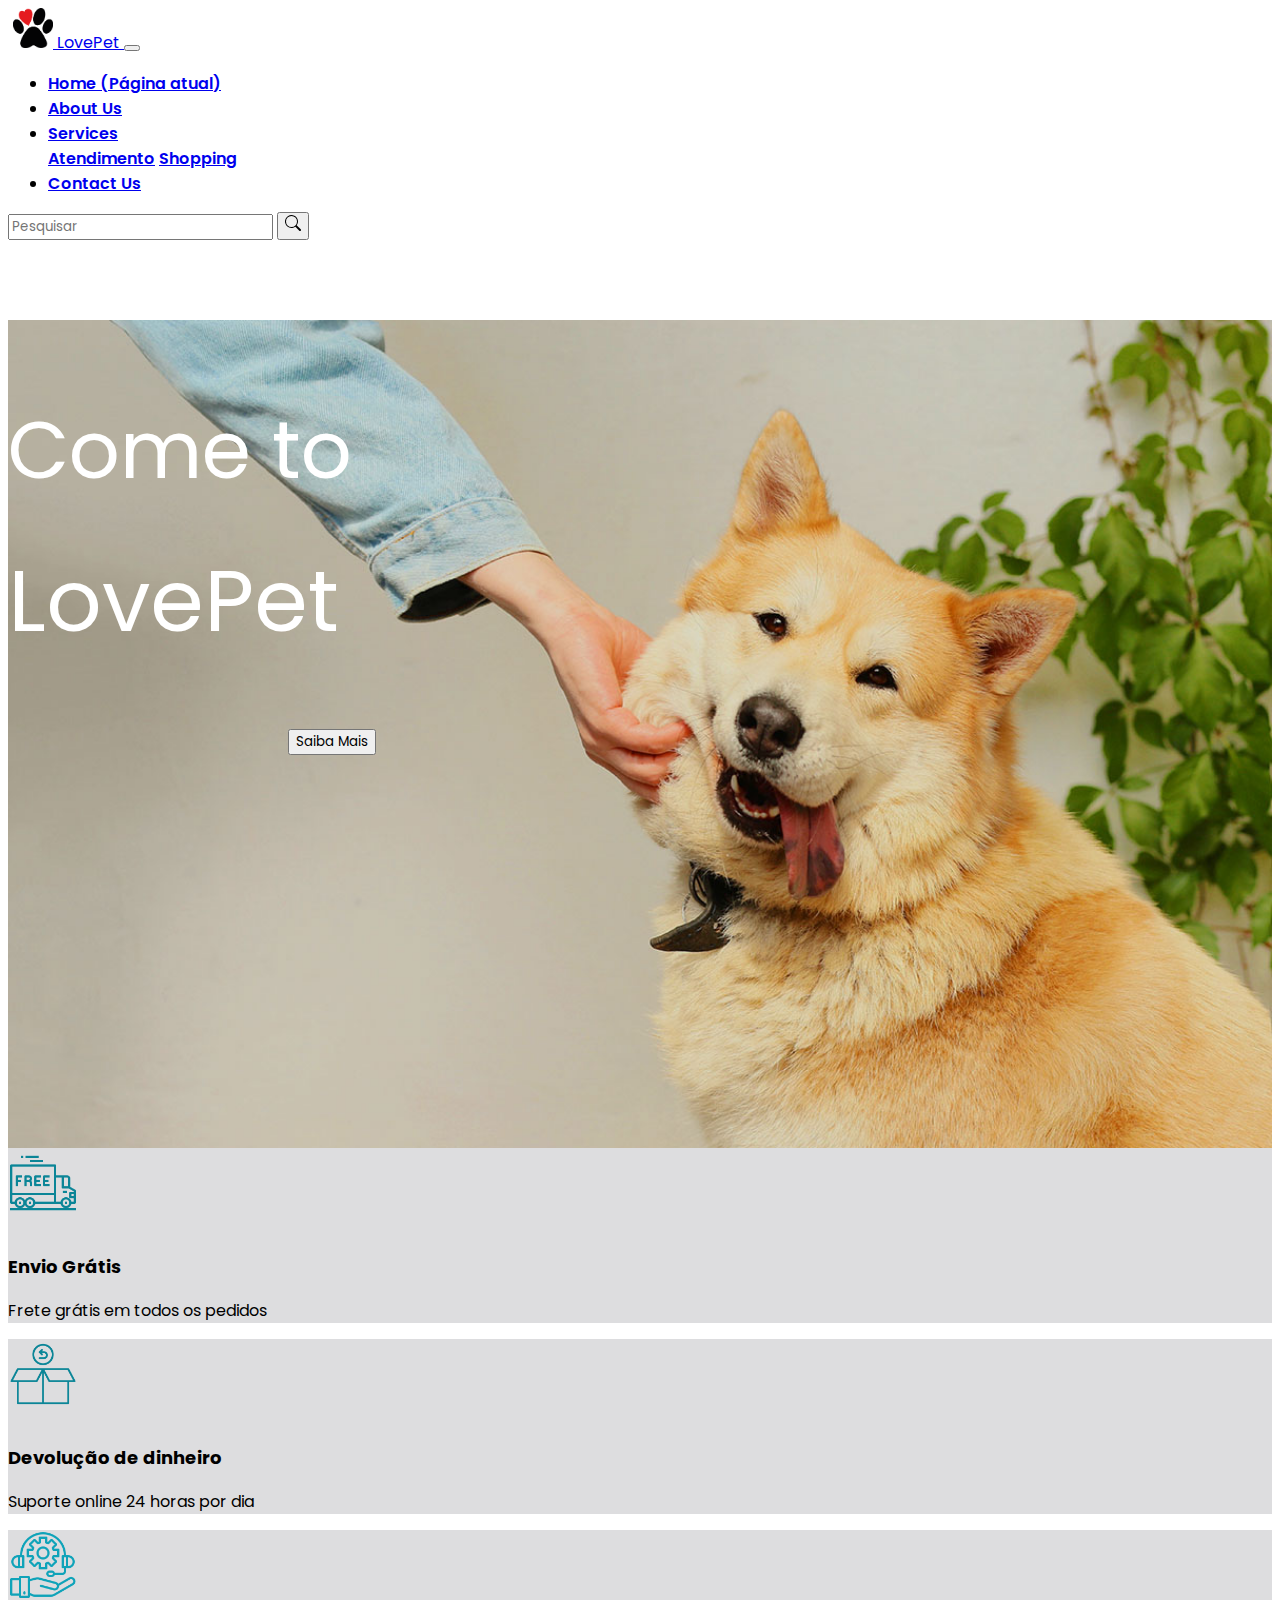
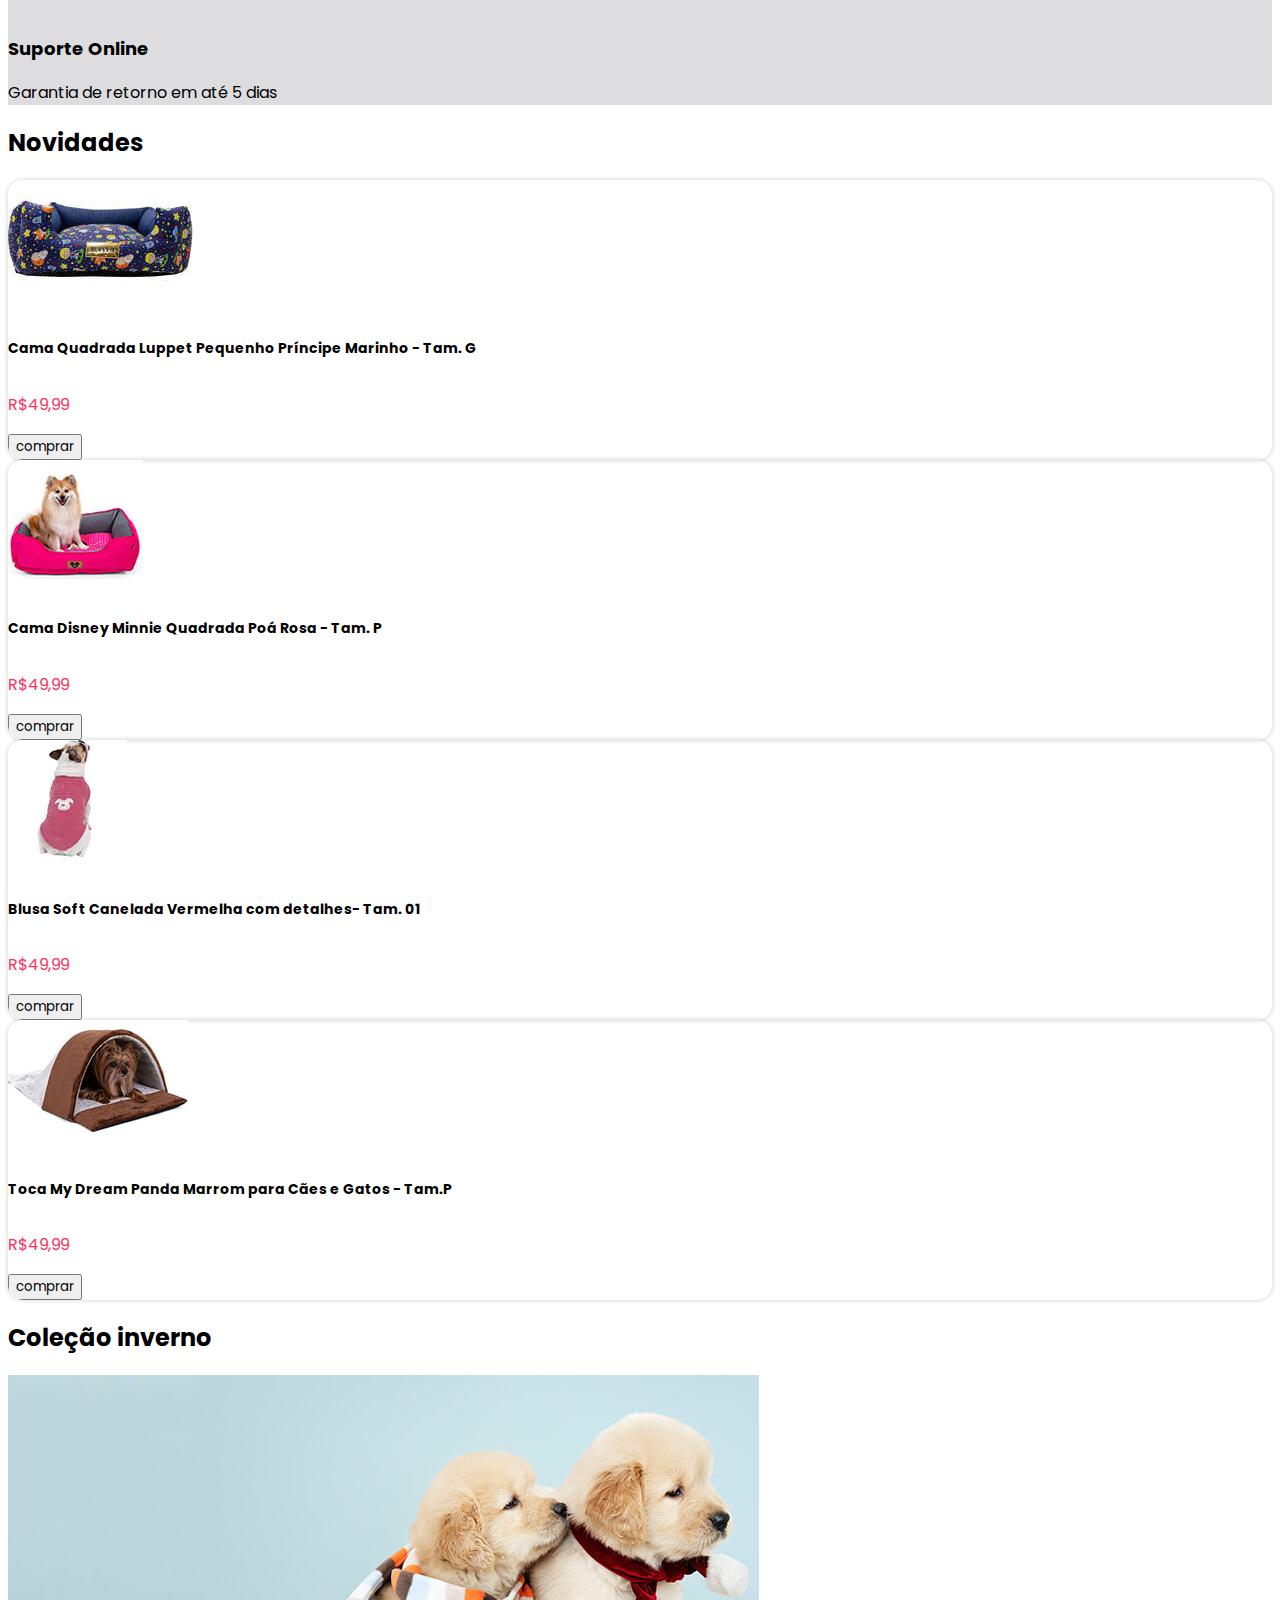
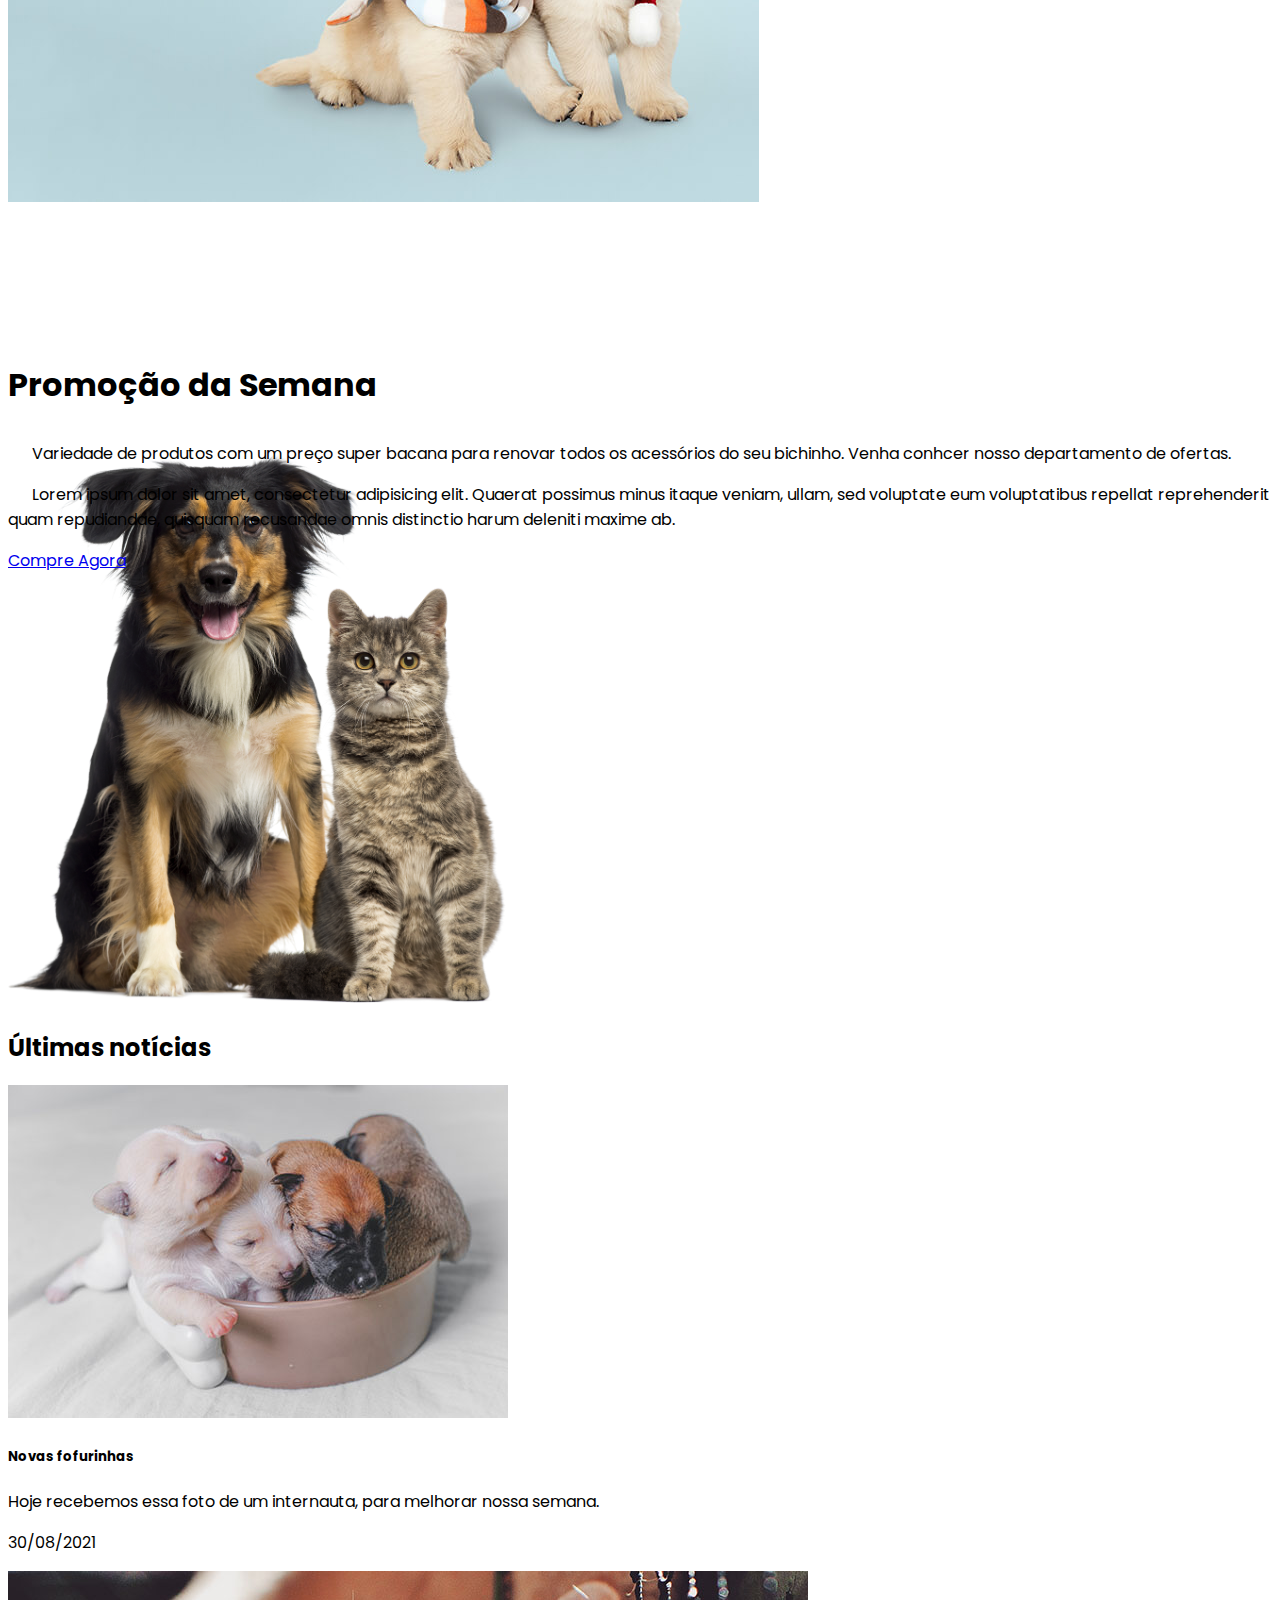
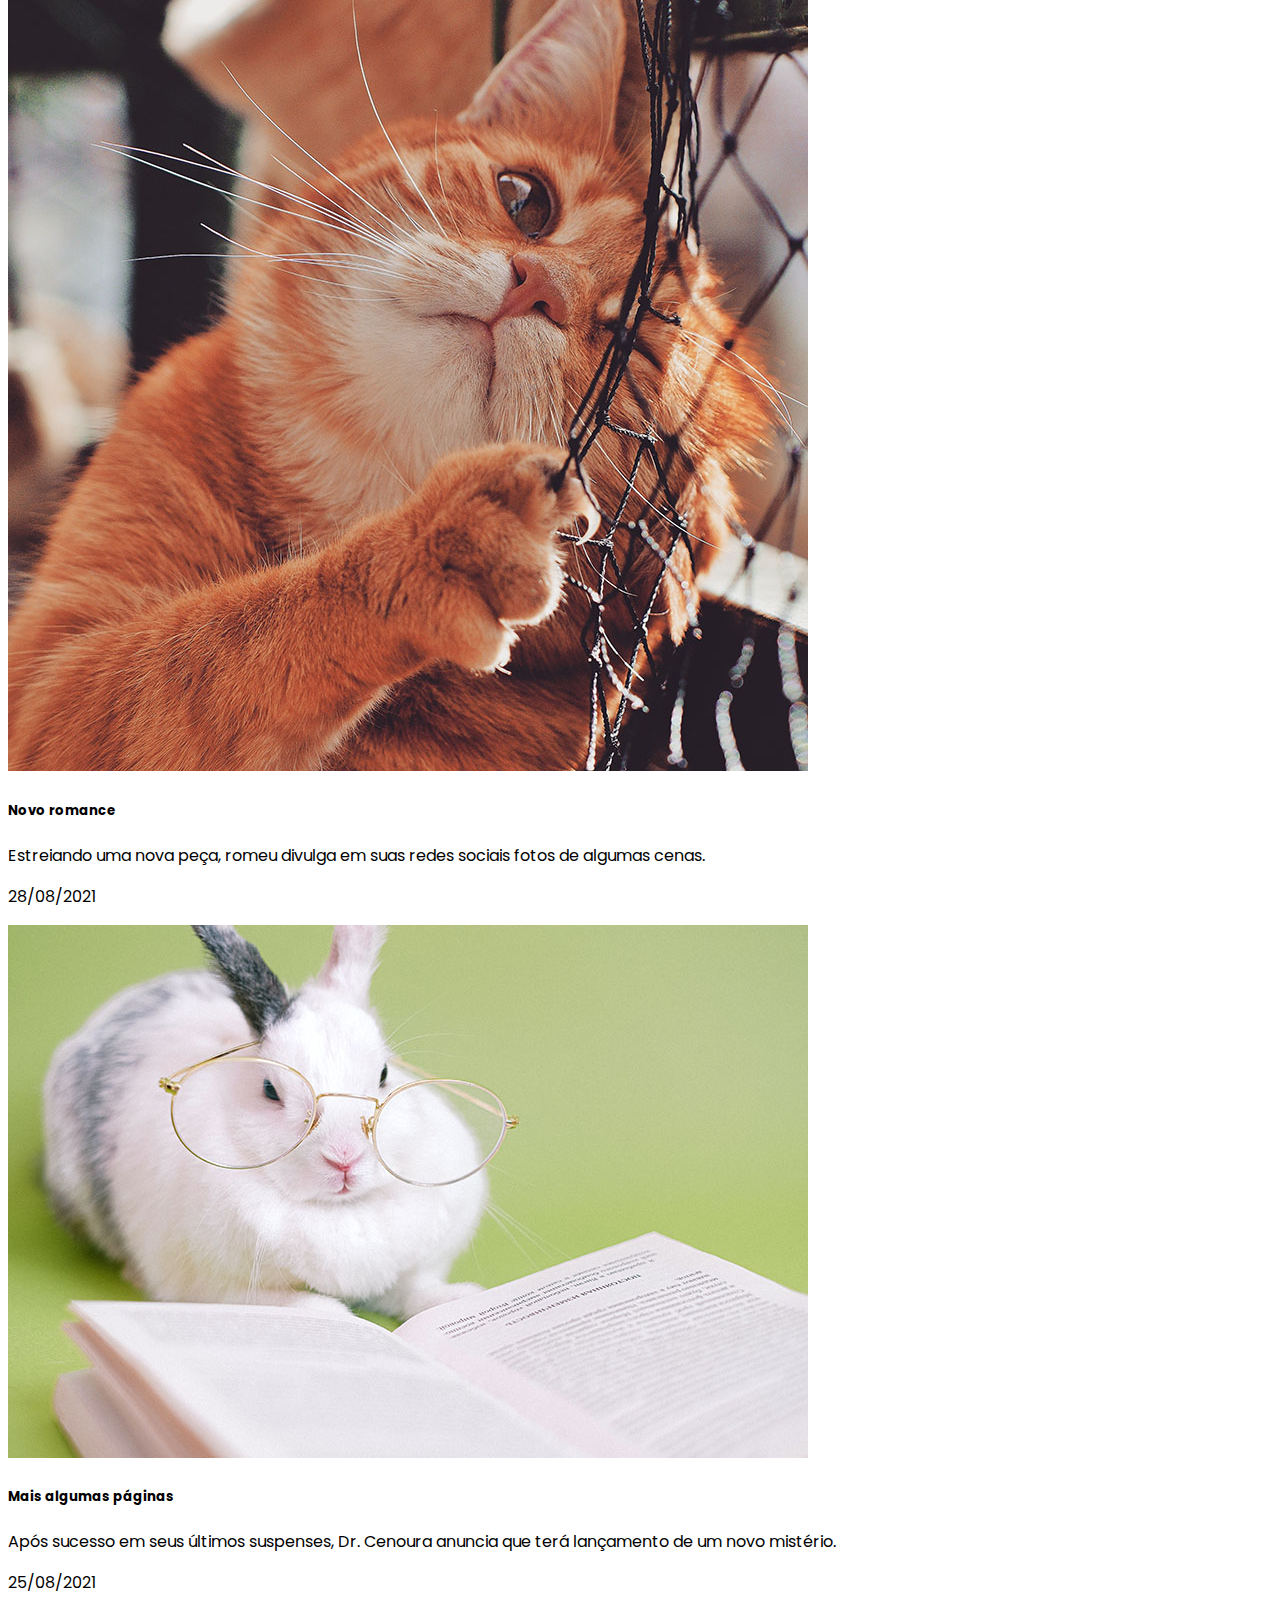
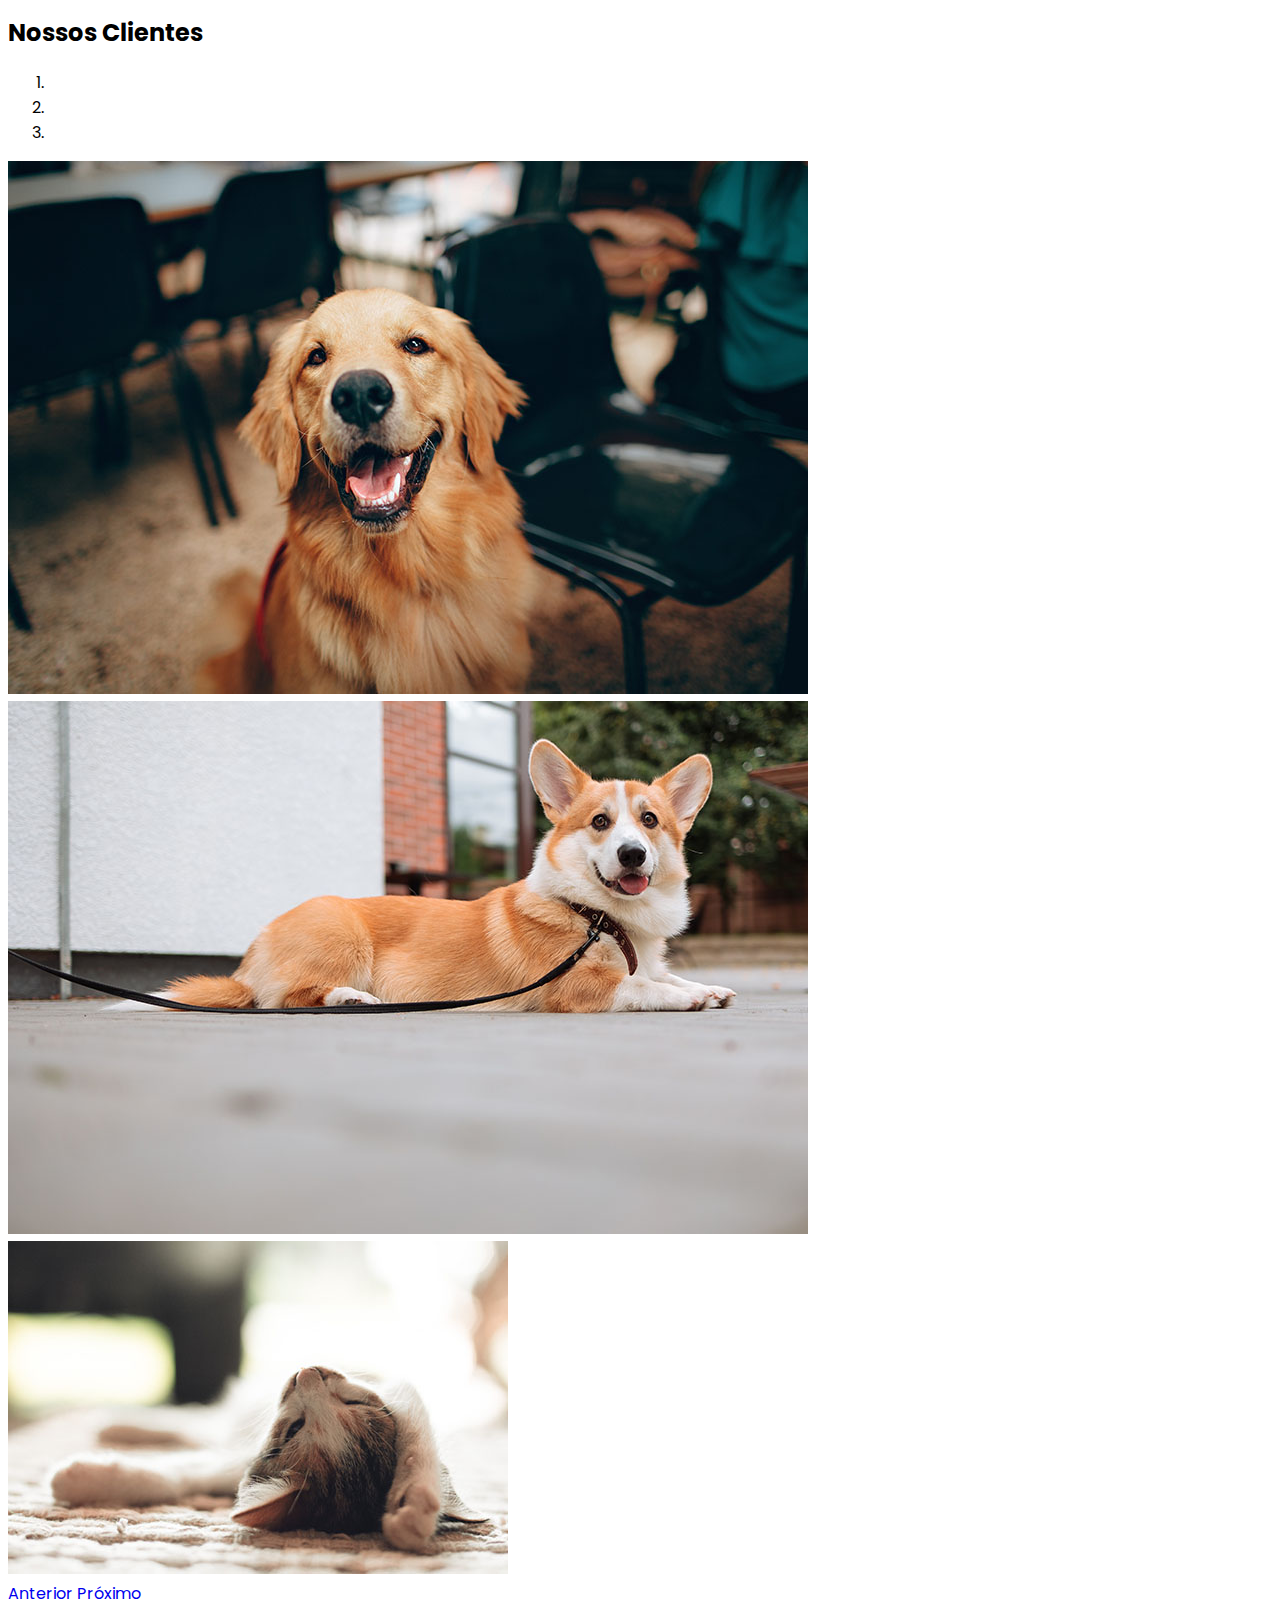
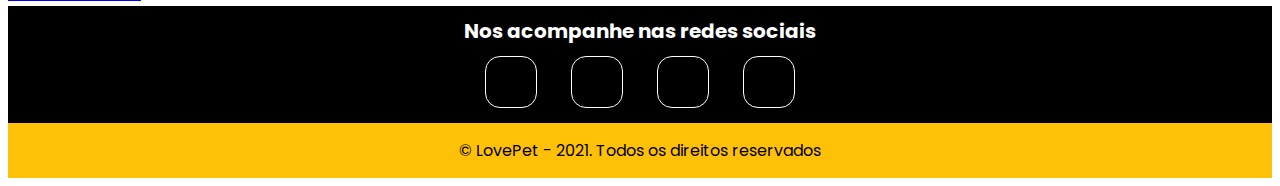
<file: index.html>
<!DOCTYPE html>
<html lang="en">

<!-- Indice de requisitos Jquery Linha 2 no arquivo js externo, javascript puro a partir da linah 20
aside na página de formulário, article em ultimas noticias e estilização do footer a partir da linha 331 --> 
<head>
    <meta charset="UTF-8">
    <meta http-equiv="X-UA-Compatible" content="IE=edge">
    <meta name="viewport" content="width=device-width, initial-scale=1.0">
    <link rel="stylesheet" href="https://cdn.jsdelivr.net/npm/bootstrap@4.6.0/dist/css/bootstrap.min.css"
        integrity="sha384-B0vP5xmATw1+K9KRQjQERJvTumQW0nPEzvF6L/Z6nronJ3oUOFUFpCjEUQouq2+l" crossorigin="anonymous">
    <link rel="stylesheet" href="style.css">
    <link rel="stylesheet" href="https://pro.fontawesome.com/releases/v5.10.0/css/all.css" integrity="sha384-AYmEC3Yw5cVb3ZcuHtOA93w35dYTsvhLPVnYs9eStHfGJvOvKxVfELGroGkvsg+p" crossorigin="anonymous"/>
    <script src="js/jquery-3.6.0.min.js"></script>
    <link rel="shortcut icon" href="image/logo.png">
 
    
    <title>LovePet</title>
</head>

<body>
    <header>
        <nav class="navbar navbar-expand-lg navbar-light bg-warning">
            <a class="navbar-brand" href="index.html">
                <img src="image/logo.png" alt="" width="40" class="d-inline-block align-text-middle mr-1">
                LovePet
            </a>
            <button class="navbar-toggler" type="button" data-toggle="collapse" data-target="#navbarNavDropdown"
                aria-controls="navbarNavDropdown" aria-expanded="false" aria-label="Alterna navegação">
                <span class="navbar-toggler-icon"></span>
            </button>
            <div class="collapse navbar-collapse" id="navbarNavDropdown">
                <ul class="navbar-nav pl-3">
                    <li class="nav-item ">
                        <a class="nav-link" href="#">Home <span class="sr-only">(Página atual)</span></a>
                    </li>
                    <li class="nav-item">
                        <a class="nav-link" href="aboutus.html">About Us</a>
                    </li>

                    <li class="nav-item dropdown">
                        <a class="nav-link dropdown-toggle" href="#" id="navbarDropdownMenuLink" role="button"
                            data-toggle="dropdown" aria-haspopup="true" aria-expanded="false">
                            Services
                        </a>
                        <div class="dropdown-menu" aria-labelledby="navbarDropdownMenuLink" id="animacaoservices">
                            <a class="dropdown-item" href="services.html">Atendimento</a>
                            <a class="dropdown-item" href="outlet.html">Shopping</a>
                        </div>
                    </li>
                    <li class="nav-item">
                        <a class="nav-link" href="formulario.html">Contact Us</a>
                    </li>
                </ul>

                <form class="form-inline ml-auto">
                    <input class="form-control mr-sm-2" type="search" placeholder="Pesquisar" aria-label="Pesquisar">
                    <button class="btn btn-outline-info my-2 my-sm-0" type="submit"><svg xmlns="http://www.w3.org/2000/svg" width="16" height="16" fill="currentColor" class="bi bi-search" viewBox="0 0 16 16">
                        <path d="M11.742 10.344a6.5 6.5 0 1 0-1.397 1.398h-.001c.03.04.062.078.098.115l3.85 3.85a1 1 0 0 0 1.415-1.414l-3.85-3.85a1.007 1.007 0 0 0-.115-.1zM12 6.5a5.5 5.5 0 1 1-11 0 5.5 5.5 0 0 1 11 0z"/>
                      </svg></button>
                </form>
            </div>
        </nav>
    </header>
    <section class="d-flex align-items-start justify-content-center flex-column fundo">

        <p class="font-weight-bold textoprincipal pl-5">Come to</p>
        <p class="font-weight-bold subtext pl-5">LovePet</p>
        <button type="button" class="btn btn-info btnmore">Saiba Mais</button>
    </section>
    <div class="container-fluid">
        <div class="row">
            <main class="col-md-12 col-xs-12 p-0">

                <section class="facilidades">

                    <div class="cards py-4">
                        <div class="container">
                            <div class="row">
                                <div class="col-lg-4 col-xs-12">
                                    <div class="card-fundo py-2 mb-2">
                                        <img src="image/entrega-gratis.png" class="rounded mx-auto d-block pt-2" alt="entrega-gratis" height="70px">
                                        <div class="card-facilidades">
                                            <h3 class="text-center">Envio Grátis</h3>
                                            <p class="text-center">
                                                Frete grátis em todos os pedidos
                                            </p>
                                        </div>
                                    </div>
                                </div>
                                <div class="col-md-4 col-xs-12">
                                    <div class="card-fundo py-2 mb-2">
                                        <img src="image/devolucao-de-produto.png" class="rounded mx-auto d-block pt-2" alt="devolução=de-produto" height="70px">
                                        <div class="card-facilidades">
                                            <h3 class="text-center">Devolução de dinheiro</h3>
                                            <p class="text-center">
                                                Suporte online 24 horas por dia
                                            </p>
                                        </div>

                                    </div>


                                </div>
                                <div class="col-md-4 col-xs-12">
                                    <div class="card-fundo py-2">
                                        <img src="image/suporte-tecnico.png" class="rounded mx-auto d-block pt-2" alt="suporte" height="70px">
                                        <div class="card-facilidades">
                                            <h3 class="text-center">Suporte Online</h3>
                                            <p class="text-center">
                                                Garantia de retorno em até 5 dias
                                            </p>
                                        </div>

                                    </div>

                                </div>

                            </div>

                        </div>
                    </div>
                </section>

                <section class="novidades">
                    <div class="container py-2">
                        <div class="row py-3">
                            <div class="col-lg-5 ">
                                <h2 class="display-5">Novidades</h2>
                            </div>

                        </div>
                        <div class="row m-auto">
                            <div class="col-md-3">
                                <div class="card mb-2 pb-3">
                                    <div class="card-body d-flex justify-content-center align-items-center">
                                        <img src="image/cama1.jpg" class="img-fluid" alt="">
                                    </div>
                                    <div>
                                        <h6 class="pl-4 pr-4">Cama Quadrada Luppet Pequenho Príncipe Marinho - Tam. G</h6>
                                        <p class="pl-4 font-weight-bolder" style="color: rgb(250, 51, 94);">R$49,99</p>
                                        <div class="d-flex justify-content-center align-content-center">
                                            <button type="button"
                                                class="btn btn-danger text-uppercase ">comprar</button>
                                        </div>
                                    </div>
                                </div>
                            </div>
                            <div class="col-md-3">
                                <div class="card border-0 mb-2 pb-3">
                                    <div class="card-body d-flex justify-content-center align-items-center"">
                                        <img src="image/cama2.jpg" class="img-fluid"
                                            alt="">
                                    </div>
                                    <div>
                                        <h6 class="pl-4 pr-4">Cama Disney Minnie Quadrada Poá Rosa - Tam. P</h6>
                                        
                                        <p class="pl-4 font-weight-bolder" style="color: rgb(250, 51, 94);">R$49,99</p>
                                        <div class="d-flex justify-content-center align-content-center">
                                            <button type="button"
                                                class="btn btn-danger text-uppercase ">comprar</button>
                                        </div>
                                    </div>
                                </div>
                            </div>
                            <div class="col-md-3">
                                <div class="card border-0 mb-2 pb-3">
                                    <div class="card-body d-flex justify-content-center align-items-center">
                                        <img src="image/cama3.jpg" class="img-fluid"
                                            alt="">
                                    </div>
                                    <div>
                                        <h6 class="pl-4 pr-4">Blusa Soft Canelada Vermelha com detalhes- Tam. 01</h6>
                                        <p class="pl-4 font-weight-bolder" style="color: rgb(250, 51, 94);">R$49,99</p>
                                        <div class="d-flex justify-content-center align-content-center">
                                            <button type="button"
                                                class="btn btn-danger text-uppercase ">comprar</button>
                                        </div>
                                    </div>
                                </div>
                            </div>

                            <div class="col-md-3">
                                <div class="card border-0 mb-2 pb-3">
                                    <div class="card-body d-flex justify-content-center align-items-center">
                                        <img src="image/cama4.jpg" class="img-fluid"
                                            alt="">
                                    </div>
                                    <div>
                                        <h6 class="pl-4 pr-4">Toca My Dream Panda Marrom para Cães e Gatos - Tam.P</h6>
                                        <p class="pl-4 font-weight-bolder" style="color: rgb(250, 51, 94);">R$49,99</p>
                                        <div class="d-flex justify-content-center align-content-center">
                                            <button type="button"
                                                class="btn btn-danger text-uppercase ">comprar</button>
                                        </div>
                                    </div>
                                </div>
                            </div>



                        </div>

                    </div>

                </section>
                <section class="container py-4">
                    <h2 class="display-5"> Coleção inverno</h2>
    
                    <div class="row">
                        
                            <div class="col-md-12 imginverno">
                                <img src="image/img1.jpg" alt="" class="w-100">
                            </div>
                </section>

                <section class="">

                        <div class="container py-4">
                            <div class="row">
                                <div class="col-md-6 col-xs-12 p-3 promocaosemana">
                                        <h3 class="text-capitalize promosem">Promoção da Semana</h3>
                                        <p class="text-justify ppromo">
                                            Variedade de produtos com um preço super bacana para renovar todos os acessórios do seu bichinho. Venha conhcer nosso departamento de ofertas.
                                        </p>
                                        <p class="text-justify ppromo">Lorem ipsum dolor sit amet, consectetur adipisicing elit. Quaerat possimus minus itaque veniam, ullam, sed voluptate eum voluptatibus repellat reprehenderit quam repudiandae, quisquam recusandae omnis distinctio harum deleniti maxime ab.</p>
                                        <div class="d-flex justify-content-center">
                                            <a class="btn btn-info p-2" href="outlet.html" target="_blank" role="button">Compre Agora</a>
                                        </div>
                                    
                                        
                                </div>
                                <div class="col-md-6 col-xs-12">
            
                                    <div class="img-semana">
                                        <img src="image/pngwing.com.png" alt="">
                                    </div>
                                    
                                        
                                </div>
                                
                            </div>

                        </div>
                </section>
                <section class="">

                    <div>
                        <div class="container py-4">
                            <h2>Últimas notícias</h2>
                            <div class="row">
                              
                                <article class="col-md-4 col-xs-12">
                                    <div class="cards ">
                                        <img class="card-img-top" src="image/pexels-sergio-souza-3198005.jpg" alt="Imagem de capa do card">
                                        <div class="card-body pl-0">
                                          <h5 class="card-title">Novas fofurinhas</h5>
                                          <p class="card-text">Hoje recebemos essa foto de um internauta, para melhorar nossa semana.</p>
                                          <p class="font-weight-bolder">30/08/2021</p>
                                        </div>
                                    </div>
                                </article>
                                <article class="col-md-4 col-xs-12">
                                    <div class="cards">
                                        <img class="card-img-top" src="image/pexels-alexas-fotos-2173872.jpg" alt="Imagem de capa do card">
                                        <div class="card-body pl-0">
                                          <h5 class="card-title">Novo romance</h5>
                                          <p class="card-text">Estreiando uma nova peça, romeu divulga em suas redes sociais fotos de algumas cenas.</p>
                                          <p class="font-weight-bolder">28/08/2021</p>
                                        </div>
                                    </div>
                                </article>
                                <article class="col-md-4 col-xs-12">
                                    <div class="cards">
                                        <img class="card-img-top" src="image/pexels-anna-shvets-4588428.jpg" alt="Imagem de capa do card">
                                        <div class="card-body pl-0">
                                          <h5 class="card-title">Mais algumas páginas</h5>
                                          <p class="card-text">Após sucesso em seus últimos suspenses, Dr. Cenoura anuncia que terá lançamento de um novo mistério.</p>
                                          <p class="font-weight-bolder">25/08/2021</p>
                                        </div>
                                    </div>
                                </article>
                                
                            </div>

                        </div>
                    </div>
                </section>
                <section class="container py-4">
                    <h2 class="pt-3">Nossos Clientes</h2>
                    <div id="carouselExampleIndicators" class="carousel slide" data-ride="carousel">
                        <ol class="carousel-indicators">
                          <li data-target="#carouselExampleIndicators" data-slide-to="0" class="active"></li>
                          <li data-target="#carouselExampleIndicators" data-slide-to="1"></li>
                          <li data-target="#carouselExampleIndicators" data-slide-to="2"></li>
                        </ol>
                        <div class="carousel-inner">
                          <div class="carousel-item active ">
                                <img class="d-block w-100" src="image/pexels-helena-lopes-2253275.jpg" alt="Primeiro Slide">
                          </div>
                          <div class="carousel-item">
                            <img class="d-block w-100" src="image/pexels-thirdman-9313653.jpg" alt="Primeiro Slide">
                          </div>
                          <div class="carousel-item">
                            <img class="d-block w-100" src="image/pexels-ihsan-aditya-1056467.jpg" alt="Primeiro Slide" alt="Terceiro Slide">
                          </div>
                        </div>
                        <a class="carousel-control-prev" href="#carouselExampleIndicators" role="button" data-slide="prev">
                          <span class="carousel-control-prev-icon" aria-hidden="true"></span>
                          <span class="sr-only">Anterior</span>
                        </a>
                        <a class="carousel-control-next" href="#carouselExampleIndicators" role="button" data-slide="next">
                          <span class="carousel-control-next-icon" aria-hidden="true"></span>
                          <span class="sr-only">Próximo</span>
                        </a>
                      </div>


                </section>
                <span id="scroll-top-btn"><img src="image/logo.png" alt=""></span>
            </main>
           
        </div>

    </div>
    <div vw class="enabled">
        <div vw-access-button class="active"></div>
        <div vw-plugin-wrapper>
            <div class="vw-plugin-top-wrapper"></div>
        </div>
        <script src="https://vlibras.gov.br/app/vlibras-plugin.js"></script>
        <script>
            new window.VLibras.Widget('https://vlibras.gov.br/app');
        </script>
    </div>

    <footer>
        <section>
            <h2 class="h2nos">Nos acompanhe nas redes sociais</h2>
        </section>
        <section id="social">
            <a href="#"><i class="fab fa-facebook-f"></i></a>
            <a href="#"><i class="fab fa-twitter"></i></a>
            <a href="#"><i class="fab fa-youtube"></i></a>
            <a href="#"><i class="fab fa-instagram"></i></a>

        </section>
        <section id="desenvolvimento">
            <p>© LovePet - 2021. Todos os direitos reservados</p>
        </section>
    </footer>
    

    <script src="https://cdn.jsdelivr.net/npm/bootstrap@4.6.0/dist/js/bootstrap.bundle.min.js"
        integrity="sha384-Piv4xVNRyMGpqkS2by6br4gNJ7DXjqk09RmUpJ8jgGtD7zP9yug3goQfGII0yAns"
        crossorigin="anonymous"></script>
        <script src="js/script.js"></script>



</body>

</html>





<!-- Largura máxima de 576 pixels - extra small -->
<!-- Largura mínima 576 pixels small-->
<!-- Largura mínima 768 pixels meddium -->
<!-- Largura mínima 992 pixels large -->
<!-- Largura mínima 1200 pixels extra large-->
</file>
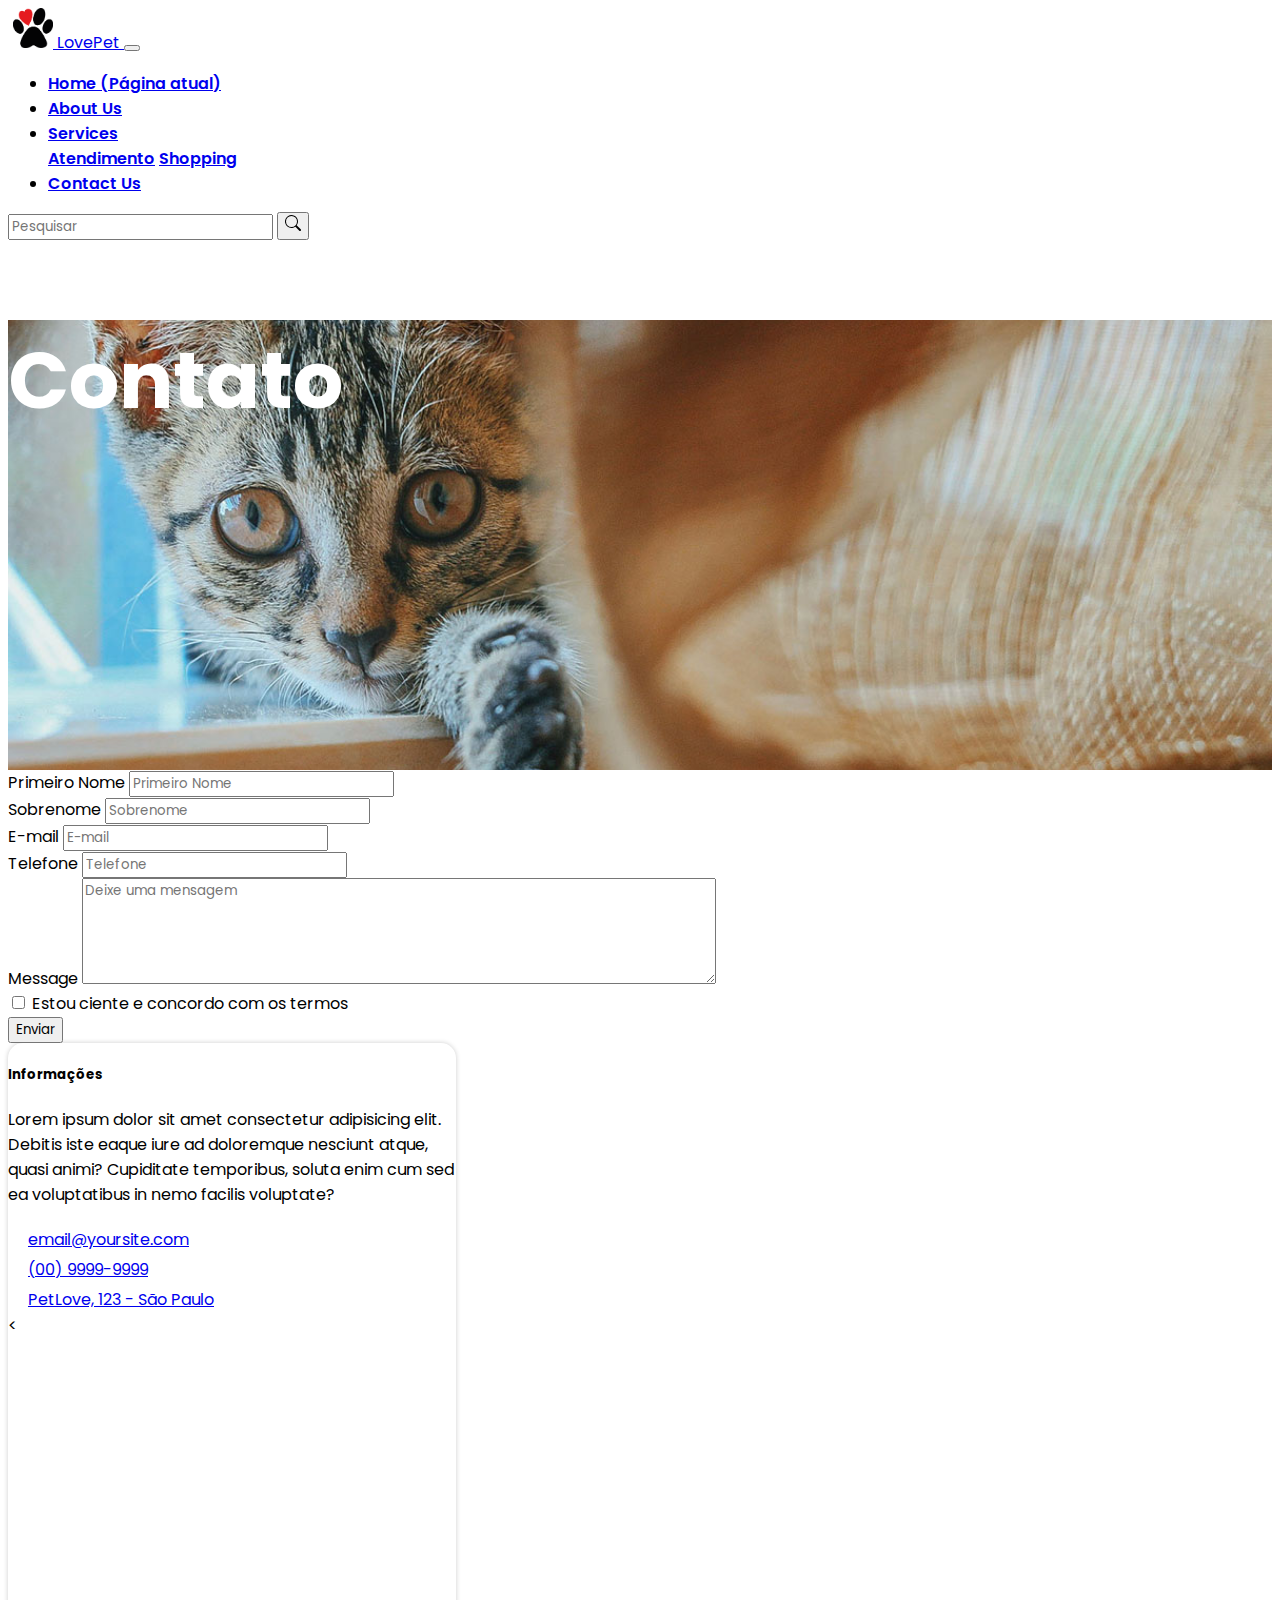
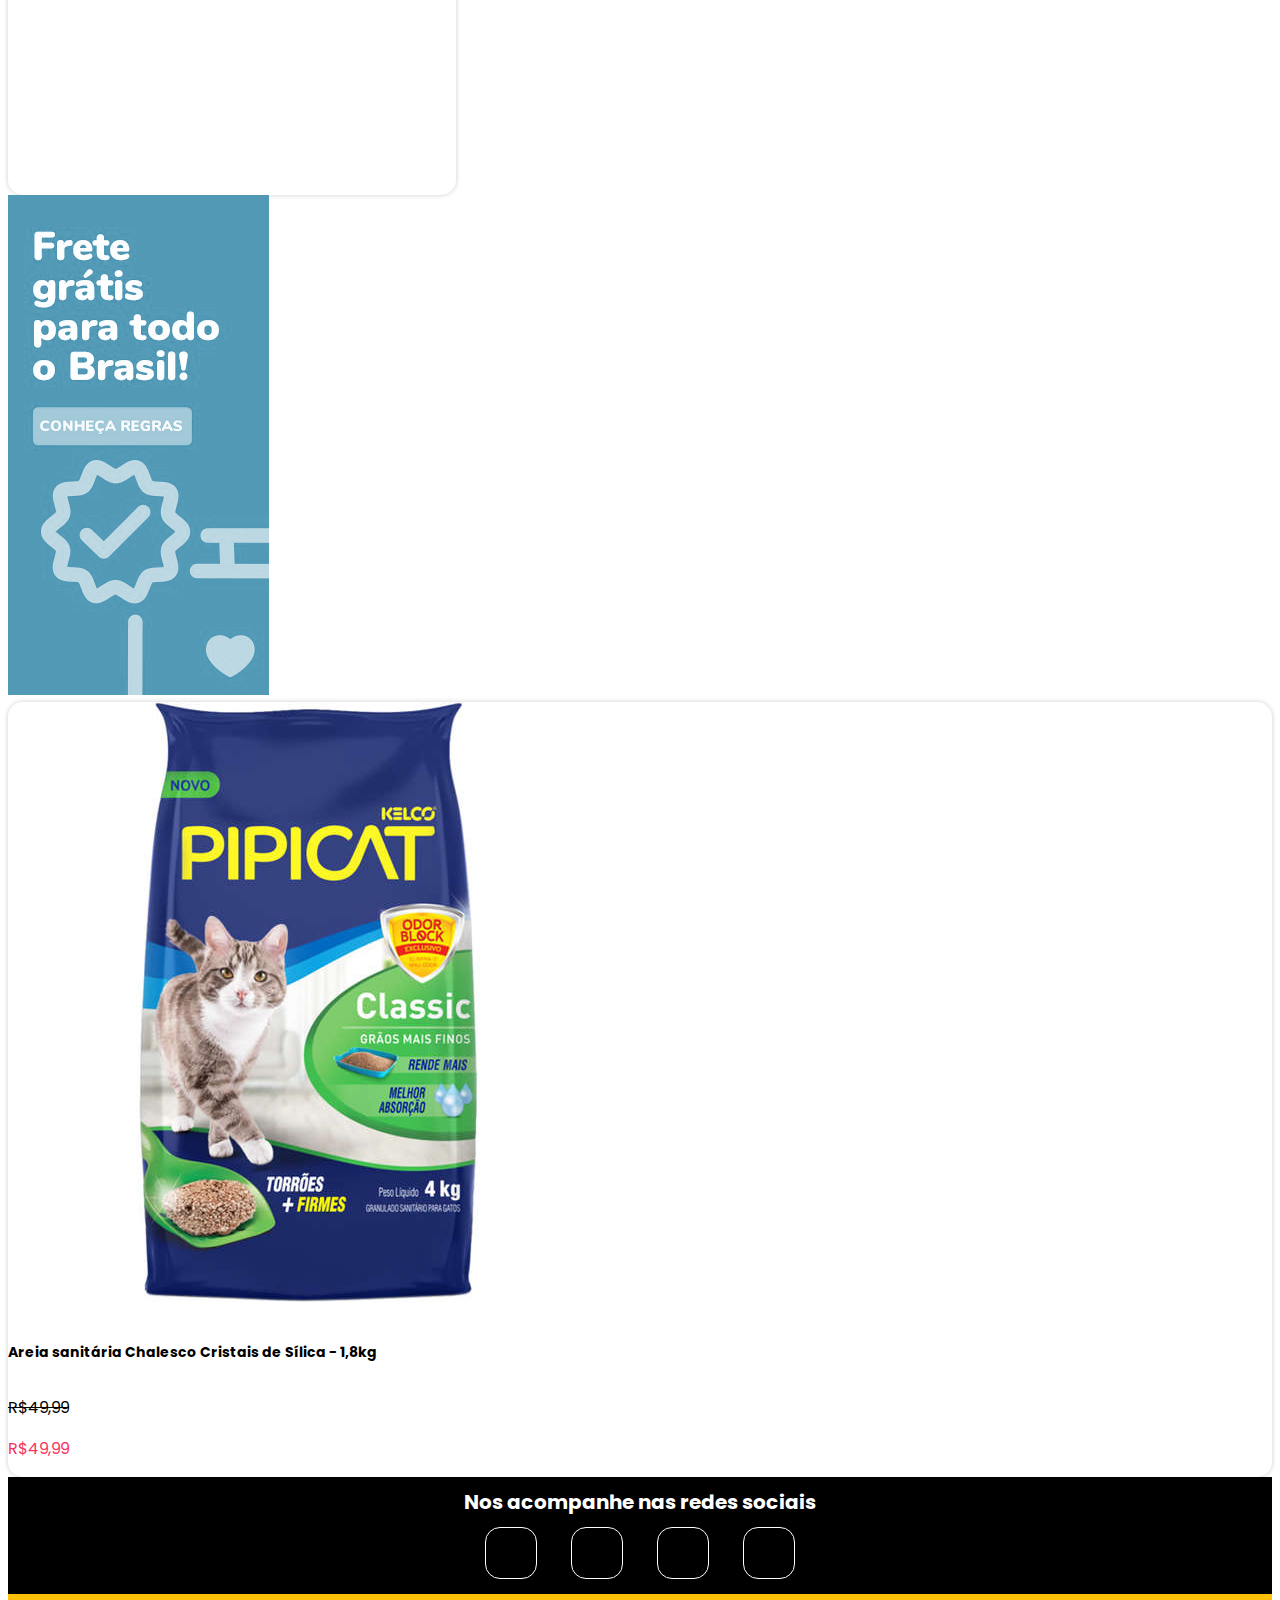
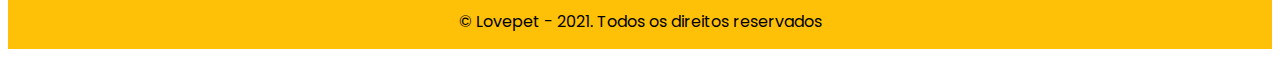
<file: formulario.html>
<!DOCTYPE html>
<html lang="en">

<head>
    <meta charset="UTF-8">
    <meta http-equiv="X-UA-Compatible" content="IE=edge">
    <meta name="viewport" content="width=device-width, initial-scale=1.0">
    <link rel="stylesheet" href="https://cdn.jsdelivr.net/npm/bootstrap@4.6.0/dist/css/bootstrap.min.css"
        integrity="sha384-B0vP5xmATw1+K9KRQjQERJvTumQW0nPEzvF6L/Z6nronJ3oUOFUFpCjEUQouq2+l" crossorigin="anonymous">

    <link rel="stylesheet" href="style.css">
    <link rel="stylesheet" href="https://pro.fontawesome.com/releases/v5.10.0/css/all.css"
        integrity="sha384-AYmEC3Yw5cVb3ZcuHtOA93w35dYTsvhLPVnYs9eStHfGJvOvKxVfELGroGkvsg+p" crossorigin="anonymous" />
    <script src="js/jquery-3.6.0.min.js"></script>
    <link rel="shortcut icon" href="image/logo.png">

    <title>Contato</title>
</head>

<body>
    <header>
        <nav class="navbar navbar-expand-lg navbar-light bg-warning">
            <a class="navbar-brand" href="index.html">
                <img src="image/logo.png" alt="" width="40" class="d-inline-block align-text-middle mr-1">
                LovePet
            </a>
            <button class="navbar-toggler" type="button" data-toggle="collapse" data-target="#navbarNavDropdown"
                aria-controls="navbarNavDropdown" aria-expanded="false" aria-label="Alterna navegação">
                <span class="navbar-toggler-icon"></span>
            </button>
            <div class="collapse navbar-collapse" id="navbarNavDropdown">
                <ul class="navbar-nav pl-3">
                    <li class="nav-item ">
                        <a class="nav-link" href="index.html">Home <span class="sr-only">(Página atual)</span></a>
                    </li>
                    <li class="nav-item">
                        <a class="nav-link" href="#">About Us</a>
                    </li>

                    <li class="nav-item dropdown">
                        <a class="nav-link dropdown-toggle" href="#" id="navbarDropdownMenuLink" role="button"
                            data-toggle="dropdown" aria-haspopup="true" aria-expanded="false">
                            Services
                        </a>
                        <div class="dropdown-menu" aria-labelledby="navbarDropdownMenuLink" id="animacaoservices">
                            <a class="dropdown-item" href="services.html">Atendimento</a>
                            <a class="dropdown-item" href="outlet.html">Shopping</a>
                        </div>
                    </li>
                    <li class="nav-item">
                        <a class="nav-link" href="formulario.html">Contact Us</a>
                    </li>
                </ul>

                <form class="form-inline ml-auto">
                    <input class="form-control mr-sm-2" type="search" placeholder="Pesquisar" aria-label="Pesquisar">
                    <button class="btn btn-outline-info my-2 my-sm-0" type="submit"><svg
                            xmlns="http://www.w3.org/2000/svg" width="16" height="16" fill="currentColor"
                            class="bi bi-search" viewBox="0 0 16 16">
                            <path
                                d="M11.742 10.344a6.5 6.5 0 1 0-1.397 1.398h-.001c.03.04.062.078.098.115l3.85 3.85a1 1 0 0 0 1.415-1.414l-3.85-3.85a1.007 1.007 0 0 0-.115-.1zM12 6.5a5.5 5.5 0 1 1-11 0 5.5 5.5 0 0 1 11 0z" />
                        </svg></button>
                </form>
            </div>
        </nav>
    </header>
    <section class="d-flex align-items-center justify-content-center flex-column formulario">

        <p class="titleAbout">Contato</p>

    </section>
    <div class="container-fluid bg-light">
        <div class="row">
            <main class="col-md-10 col-xs-12 p-0">

                <section class="corpoformulario">
                    <div class="container pt-5">
                        <div class="row">
                            <div class="col-md-6 col-xs-12 ">

                                <form>
                                    <div class="form-row">
                                        <div class="col-md-6 mb-3">
                                            <label for="nome" class="sr-only">Primeiro Nome</label>
                                            <input type="text" class="form-control" id="nome"
                                                placeholder="Primeiro Nome" onblur="validaNome()">

                                        </div>
                                        <div class="col-md-6 mb-3">
                                            <label for="sobrenome" class="sr-only">Sobrenome</label>
                                            <input type="text" class="form-control" id="sobrenome"
                                                placeholder="Sobrenome"  value="" required  onblur="Sobrenome()">

                                        </div>

                                    </div>

                                    <div class="form-row">
                                        <div class="col-md-8 mb-3">
                                            <label for="email" class="sr-only">E-mail</label>

                                            <input type="email" class="form-control" id="email" placeholder="E-mail"
                                                aria-describedby="inputGroupPrepend" required onblur="validacaoEmail(this)">


                                        </div>
                                        <div class="col-md-4 mb-3">
                                            <label for="telefone" class="sr-only">Telefone</label>

                                            <input type="tel" class="form-control" id="telefone" placeholder="Telefone"
                                                aria-describedby="inputGroupPrepend" required onblur="Validatelefone()">


                                        </div>

                                    </div>

                                    <div class="form-row">
                                        <div class="col-md-12">
                                            <label for="text" class="sr-only">Message</label>
                                            <textarea name="message" id="message" cols="54" rows="5"
                                                placeholder="Deixe uma mensagem"  required></textarea>


                                        </div>

                                    </div>




                                    <div class="form-group">
                                        <div class="form-check">
                                            <input class="form-check-input" type="checkbox" value="" id="invalidCheck"
                                                required>
                                            <label class="form-check-label" for="invalidCheck">
                                                Estou ciente e concordo com os termos
                                            </label>

                                        </div>
                                    </div>
                                    <button class="btn btn-success mb-3" type="submit">Enviar</button>
                                </form>
                            </div>
                            <div class="col-md-6 pb-5">
                                <div class="card" style="width: 28rem;">
                                    <div class="card-body">
                                        <h5 class="card-title">Informações</h5>
                                        <p class="card-text">Lorem ipsum dolor sit amet consectetur adipisicing elit.
                                            Debitis iste eaque iure ad doloremque nesciunt atque, quasi animi?
                                            Cupiditate temporibus, soluta enim cum sed ea voluptatibus in nemo facilis
                                            voluptate?</p>
                                        <ul class="style">
                                            <li>
                                                <i class="fa fa-envelope"></i>
                                                <a class="pl-2 text-black-50"" href="#">email@yoursite.com</a>
                                            </li>
                                            <li>
                                                <i class="fa fa-phone"></i>
                                                <a class="pl-2 text-black-50"" href="#">(00) 9999-9999</a>
                                            </li>
                                            <li>
                                                <i class="fa fa-map-marker"></i>
                                                <a class="pl-3 text-black-50"" href="#">PetLove, 123 - São Paulo</a>
                                            </li>
                                        </ul>

                                        <div id="mapa" class="embed-responsive embed-responsive-16by9">

                                            <<iframe src="https://www.google.com/maps/embed?pb=!1m18!1m12!1m3!1d117005.53696906309!2d-47.59731114488345!3d-23.589156900079658!2m3!1f0!2f0!3f0!3m2!1i1024!2i768!4f13.1!3m3!1m2!1s0x94c58a8d65c83b9f%3A0x9dd7fef4f8546967!2sPetit%20Shop!5e0!3m2!1spt-BR!2sbr!4v1630220123559!5m2!1spt-BR!2sbr" width="600" height="450" style="border:0;" allowfullscreen="" loading="lazy"></iframe>
                                    
                                          </div>

                                    </div>
                                </div>
                            </div>




                        </div>
                </section>

            </main>
            <aside class="col-md-2 col-xs-12">
                    <div class="row">
                        <div class="col-md-12 col-xs-12 d-flex justify-content-center pt-3">
                            <img src="image/medium_banner-produto_frete-gratis.png" alt="" height="90%">
                        </div>
                    </div>
                    <div class="row">
                        <div class="col-lg-12">
                            <div class="card border-0 mb-2 pb-3">
                                <div class="card-body">
                                    <img src="image/Areia_Sanitária_Kelco_Pipicat_Classic_04.jpg" class="img-fluid"
                                        alt="">
                                </div>
                                <div>
                                    <h6 class="pl-4 pr-4">Areia sanitária Chalesco Cristais de Sílica - 1,8kg </h6>
                                    <p class="pl-4 font-weight-light mb-0 precoantigo">R$49,99</p>
                                    <p class="pl-4 font-weight-bolder" style="color: rgb(250, 51, 94);">R$49,99</p>
                                  
                                </div>
                            </div>
                        </div>
                    </div>
            </aside>

        </div>

    </div>
    <div vw class="enabled">
        <div vw-access-button class="active"></div>
        <div vw-plugin-wrapper>
            <div class="vw-plugin-top-wrapper"></div>
        </div>
        <script src="https://vlibras.gov.br/app/vlibras-plugin.js"></script>
        <script>
            new window.VLibras.Widget('https://vlibras.gov.br/app');
        </script>
    </div>

    <footer>
        <section>
            <h2 class="h2nos">Nos acompanhe nas redes sociais</h2>
        </section>
        <section id="social">
            <a href="#"><i class="fab fa-facebook-f"></i></a>
            <a href="#"><i class="fab fa-twitter"></i></a>
            <a href="#"><i class="fab fa-youtube"></i></a>
            <a href="#"><i class="fab fa-instagram"></i></a>

        </section>
        <section id="desenvolvimento">
            <p>© Lovepet - 2021. Todos os direitos reservados</p>
        </section>
    </footer>

  

    <script src="https://code.jquery.com/jquery-3.5.1.slim.min.js"
        integrity="sha384-DfXdz2htPH0lsSSs5nCTpuj/zy4C+OGpamoFVy38MVBnE+IbbVYUew+OrCXaRkfj"
        crossorigin="anonymous"></script>
    <script src="https://cdn.jsdelivr.net/npm/bootstrap@4.6.0/dist/js/bootstrap.bundle.min.js"
        integrity="sha384-Piv4xVNRyMGpqkS2by6br4gNJ7DXjqk09RmUpJ8jgGtD7zP9yug3goQfGII0yAns"
        crossorigin="anonymous"></script>
        <script src="js/script.js"></script>


</body>

</html>
</file>
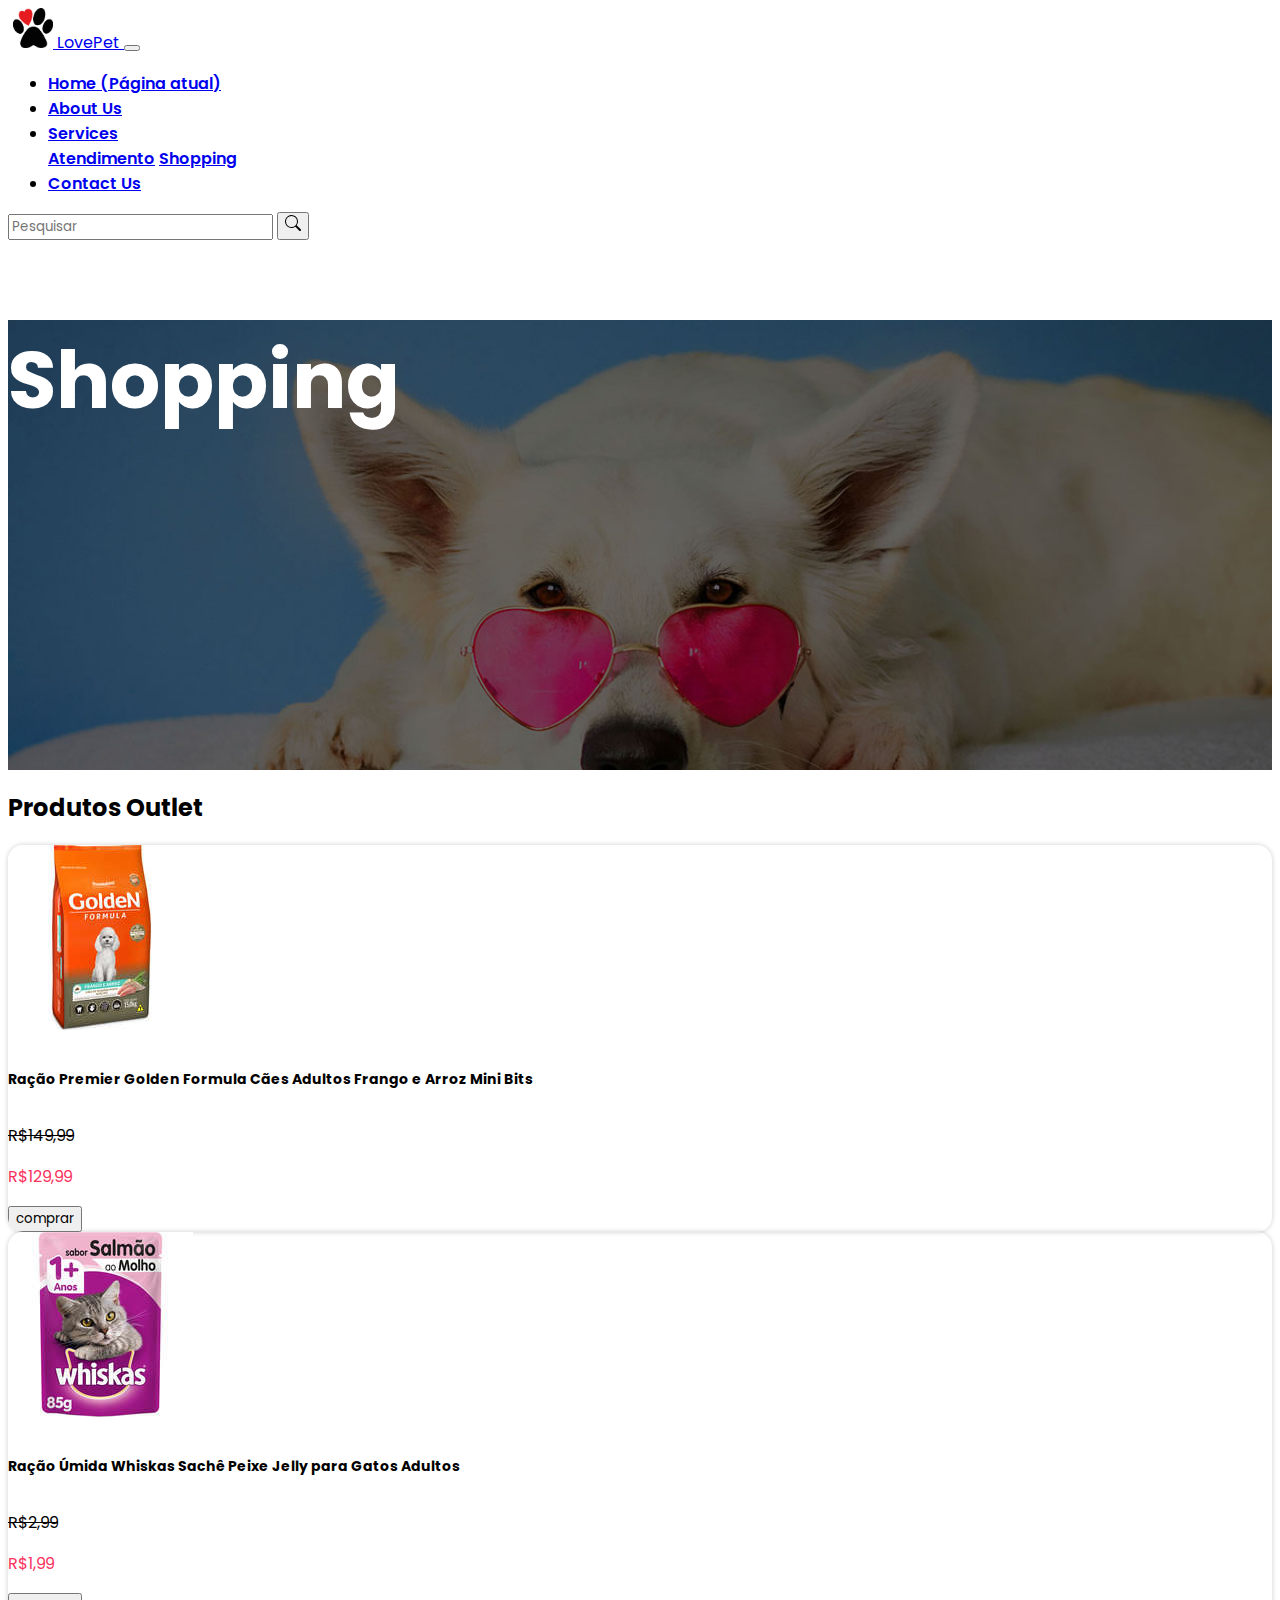
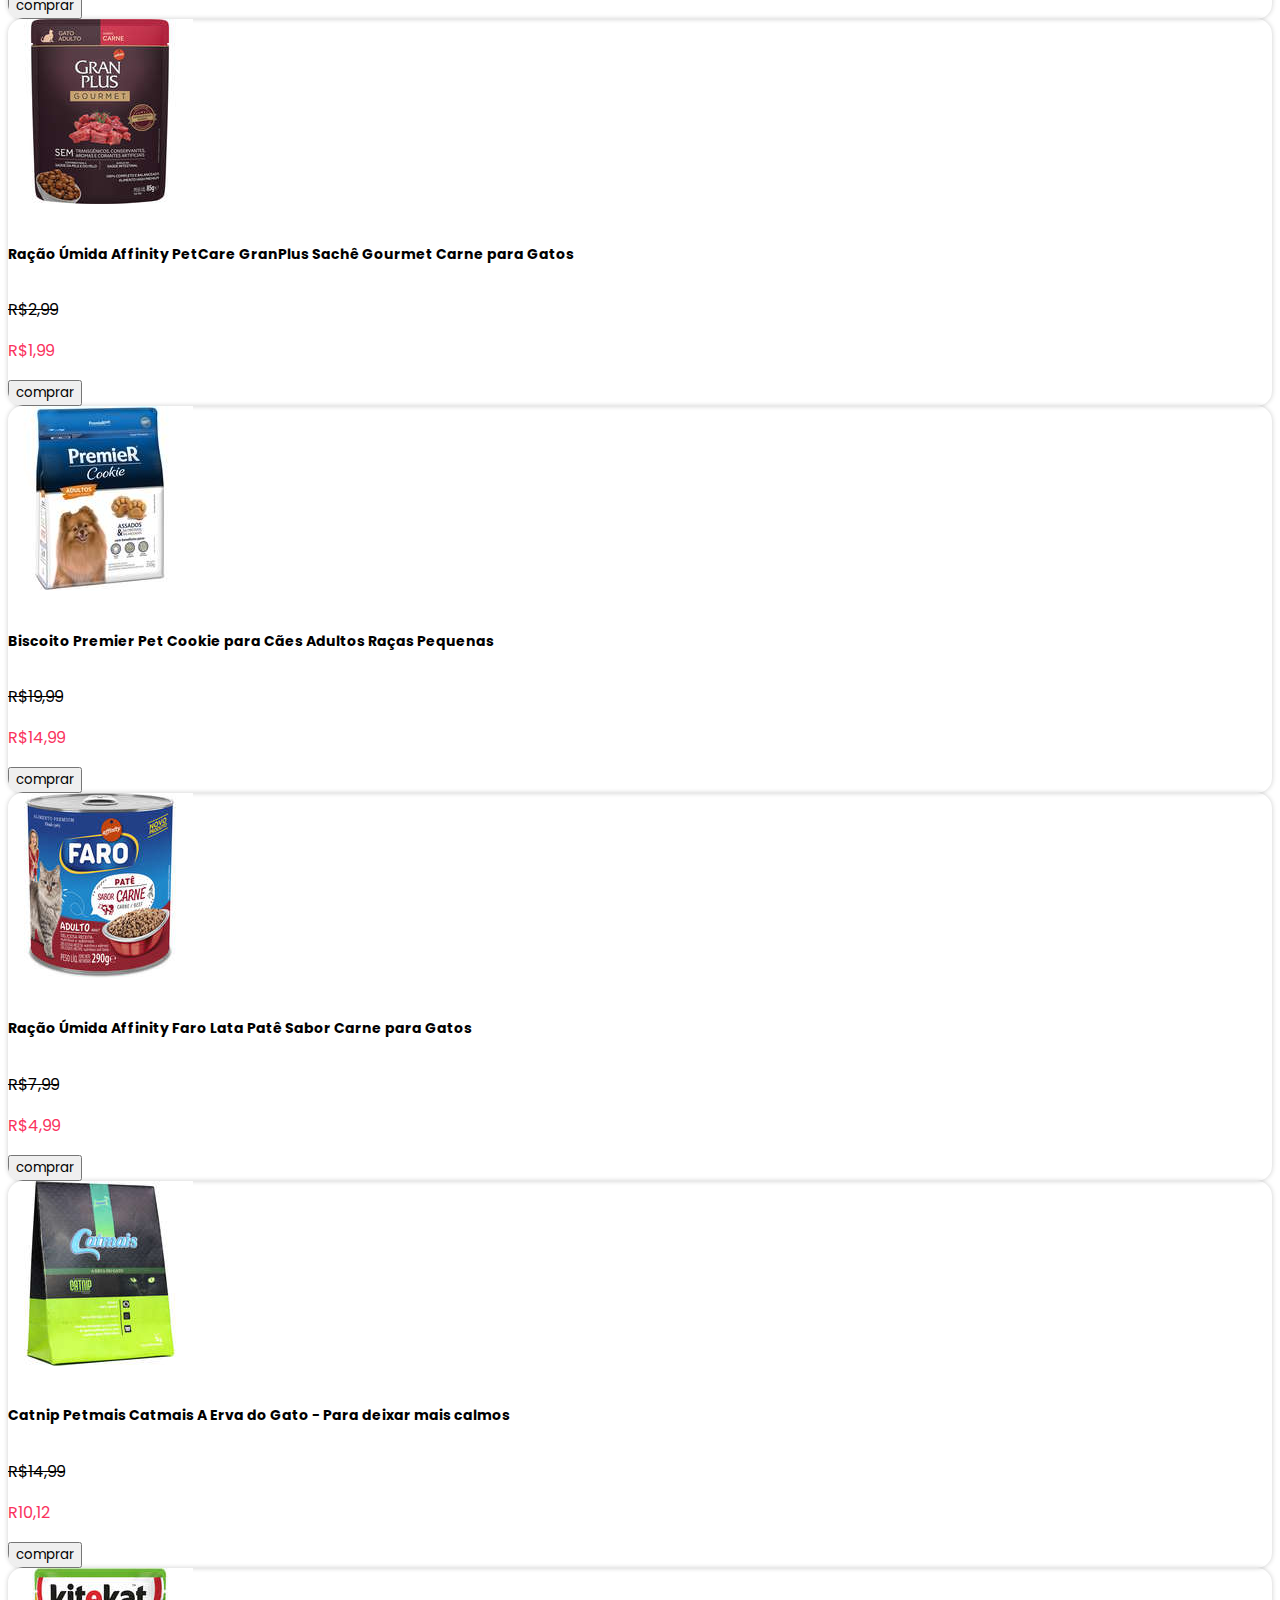
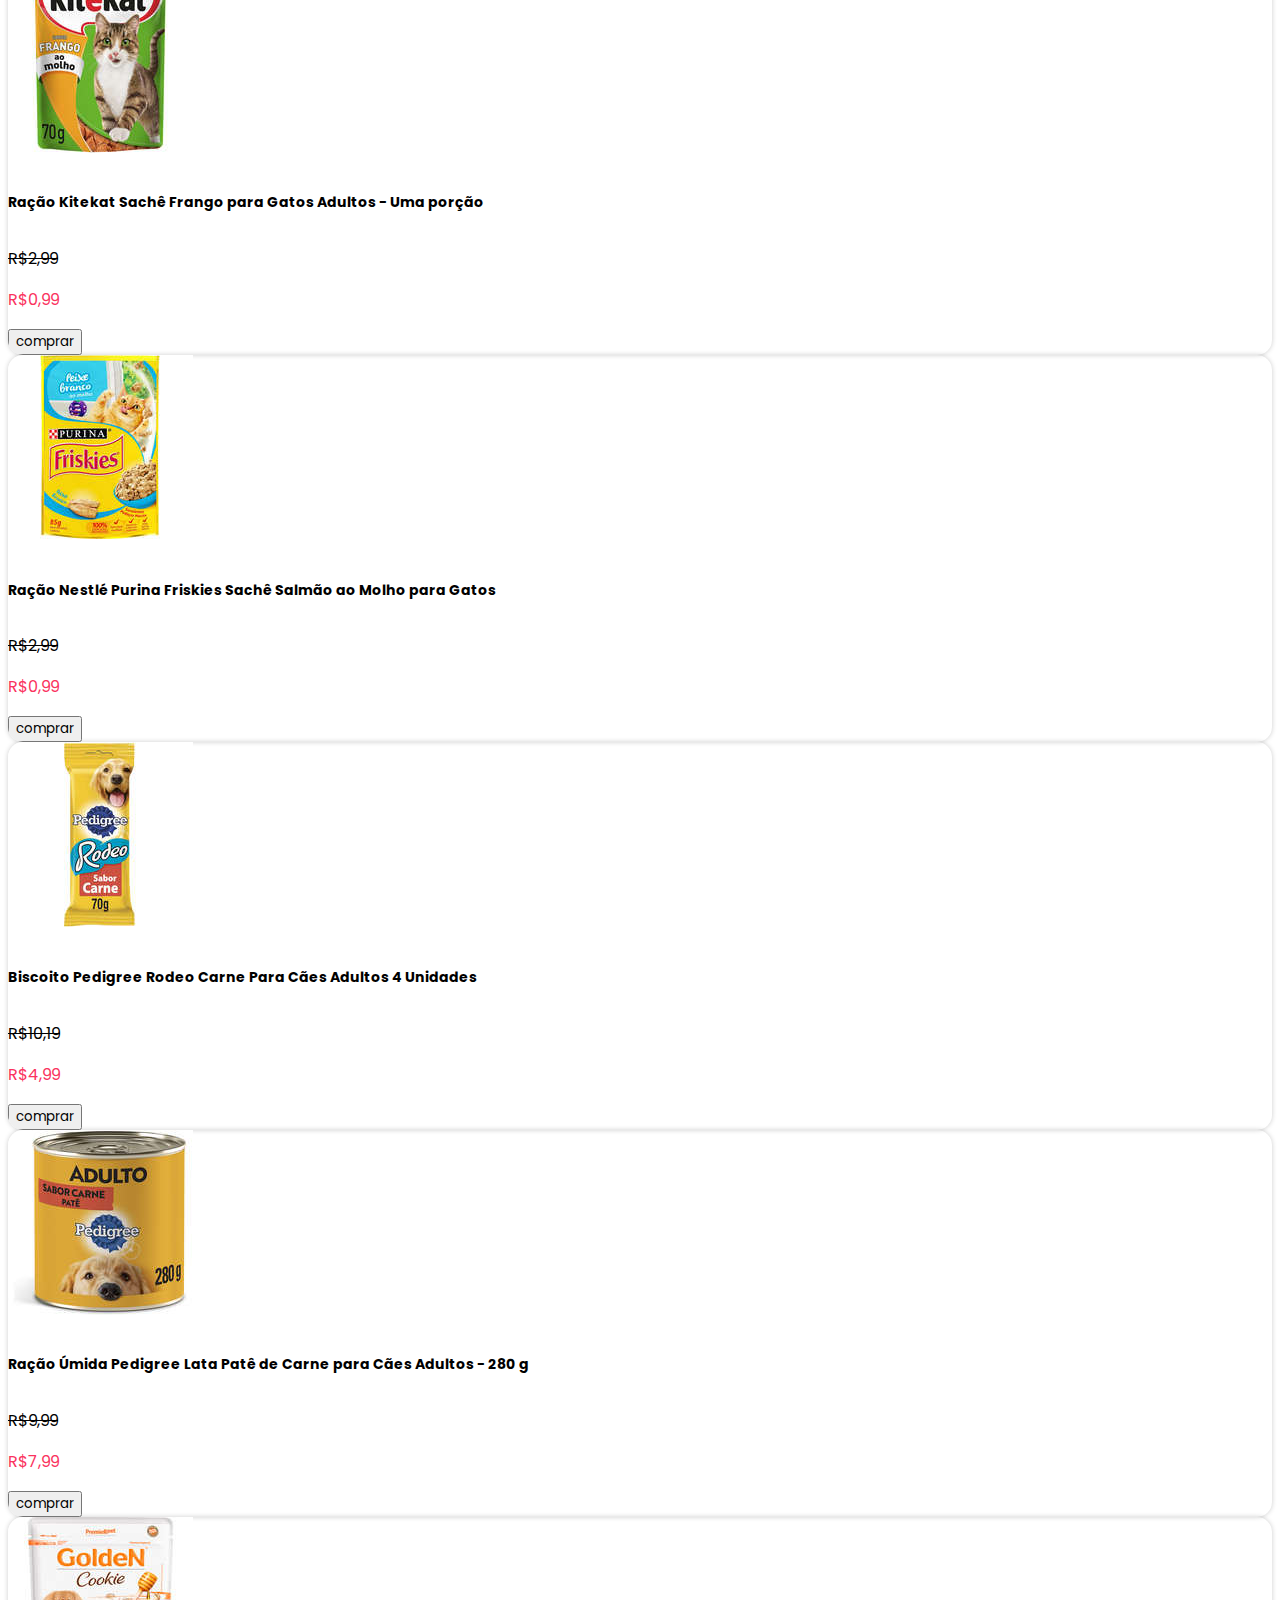
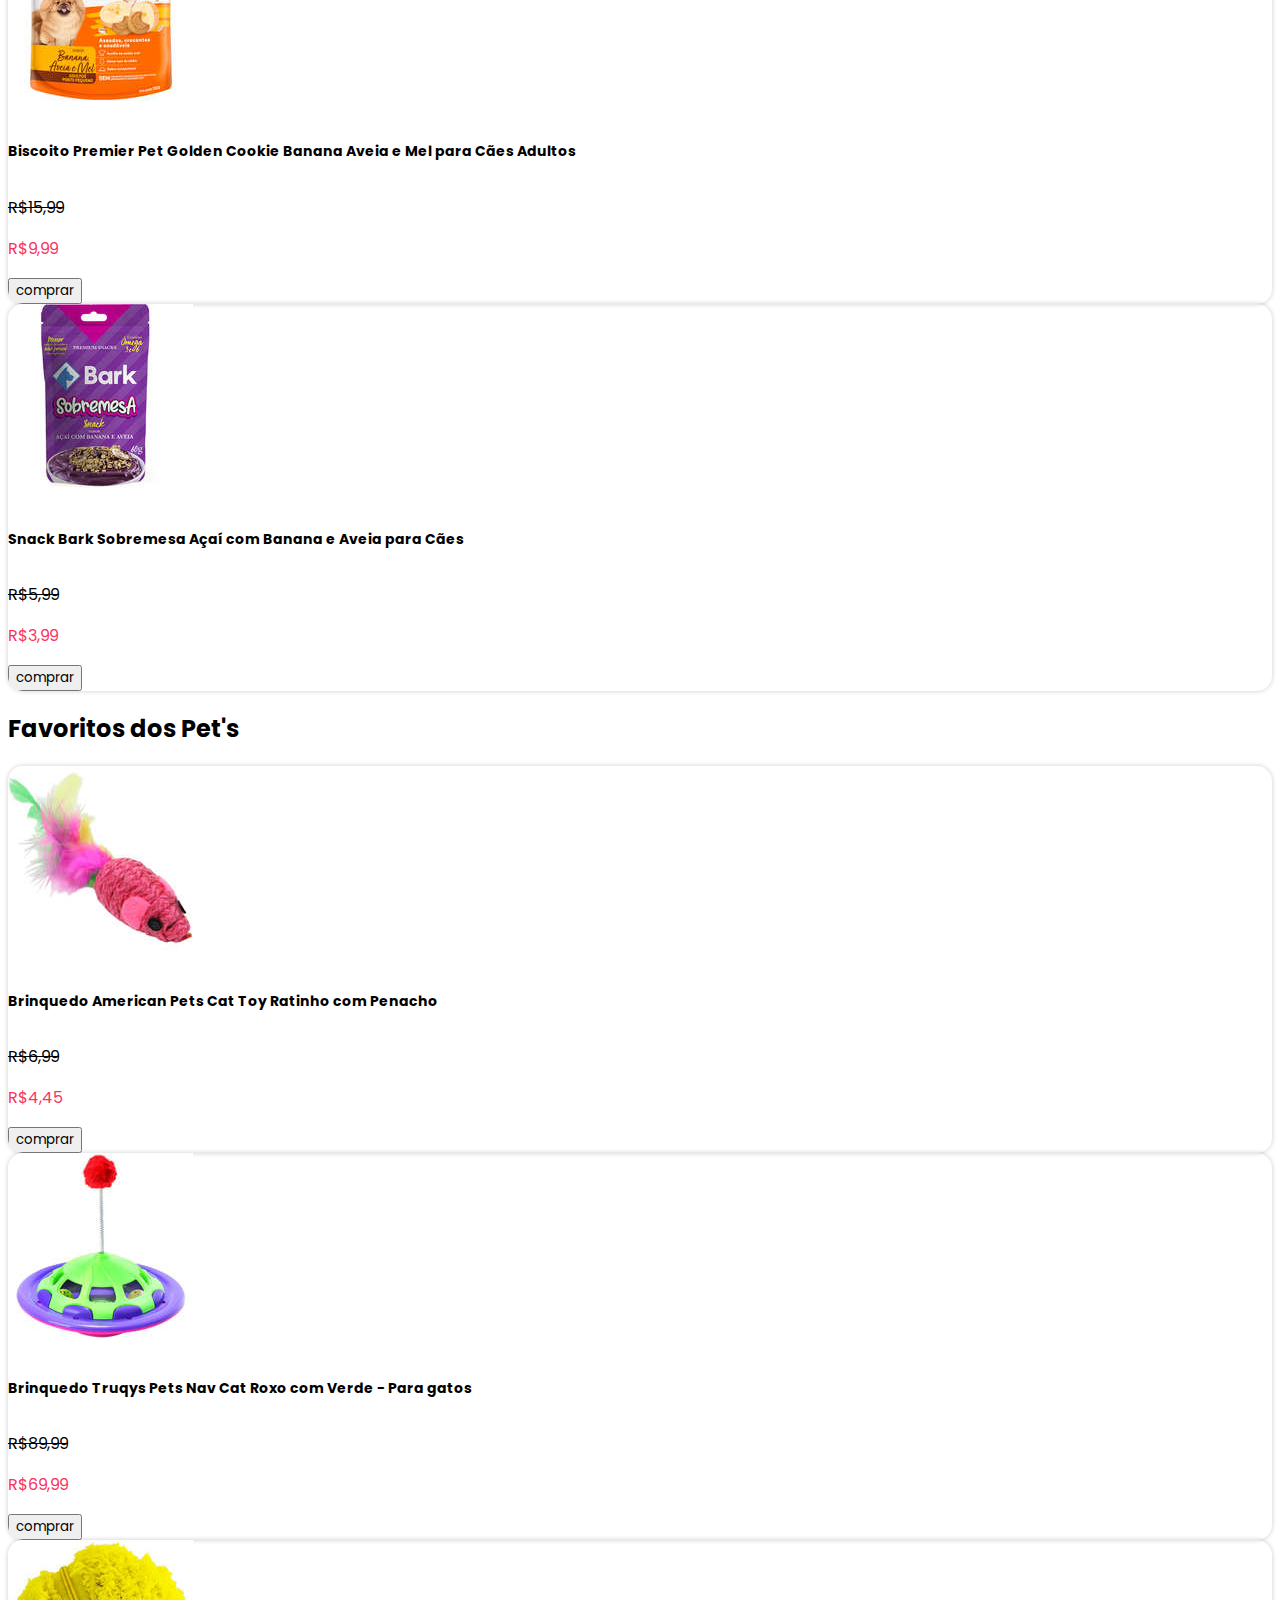
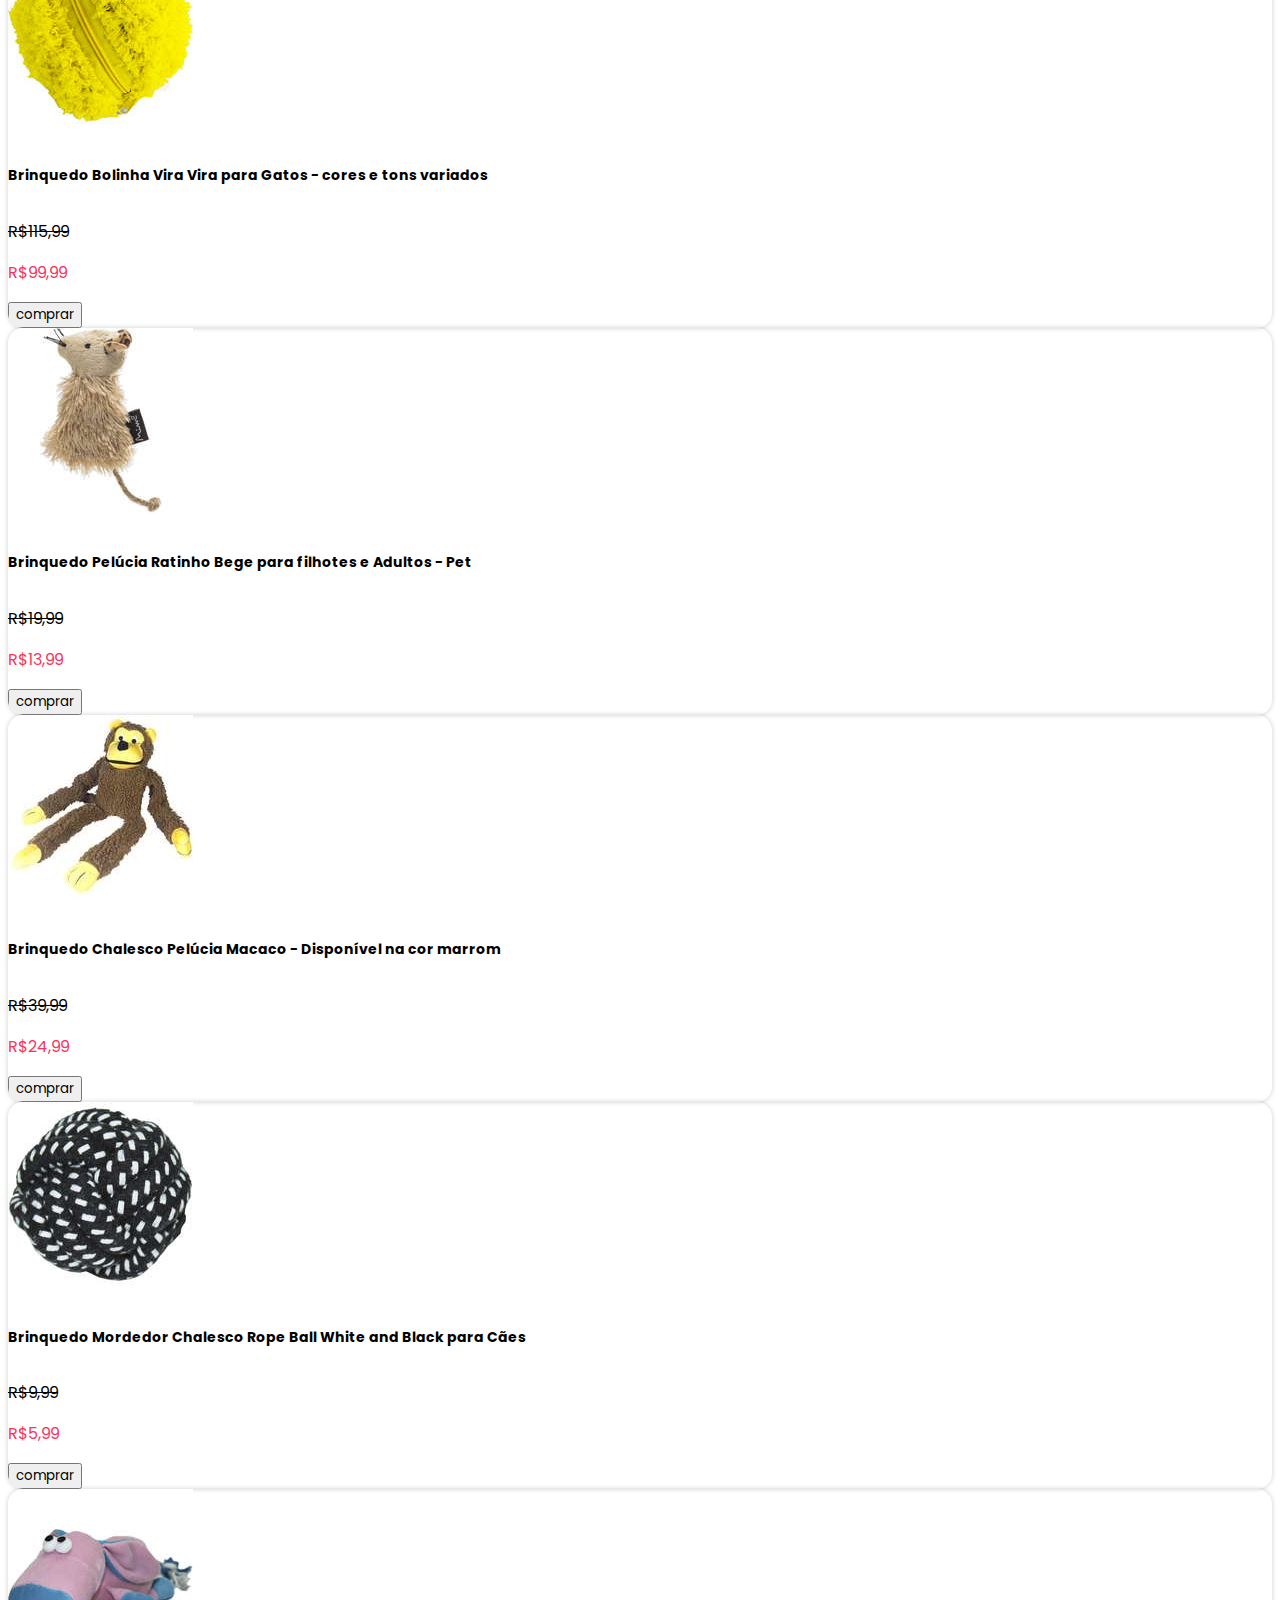
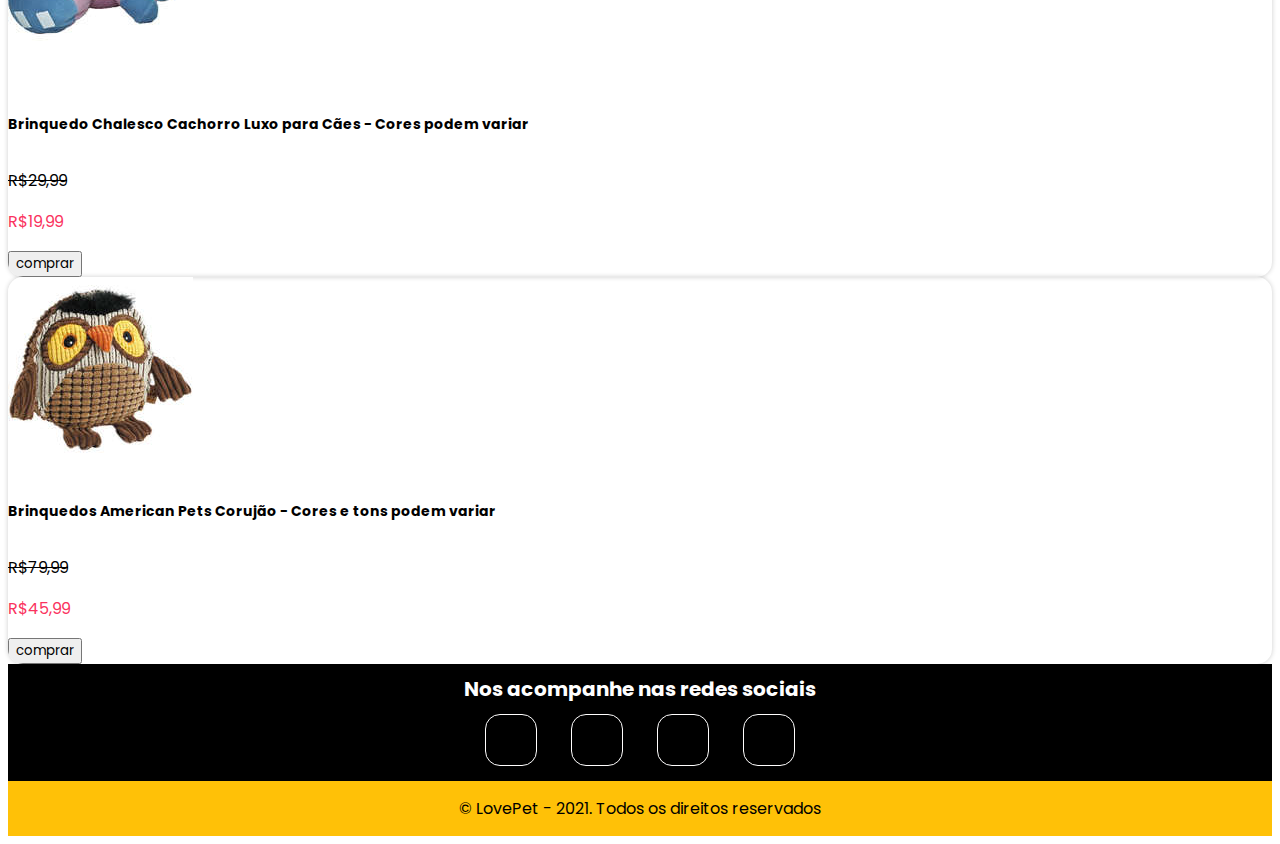
<file: outlet.html>
<!DOCTYPE html>
<html lang="en">

<head>
    <meta charset="UTF-8">
    <meta http-equiv="X-UA-Compatible" content="IE=edge">
    <meta name="viewport" content="width=device-width, initial-scale=1.0">
    <link rel="stylesheet" href="https://cdn.jsdelivr.net/npm/bootstrap@4.6.0/dist/css/bootstrap.min.css"
        integrity="sha384-B0vP5xmATw1+K9KRQjQERJvTumQW0nPEzvF6L/Z6nronJ3oUOFUFpCjEUQouq2+l" crossorigin="anonymous">

    <link rel="stylesheet" href="style.css">
    <link rel="stylesheet" href="https://pro.fontawesome.com/releases/v5.10.0/css/all.css"
        integrity="sha384-AYmEC3Yw5cVb3ZcuHtOA93w35dYTsvhLPVnYs9eStHfGJvOvKxVfELGroGkvsg+p" crossorigin="anonymous" />
    <script src="js/jquery-3.6.0.min.js"></script>
    <link rel="shortcut icon" href="image/logo.png">

    <title>Shopping</title>

</head>

<body>
    <header>
        <nav class="navbar navbar-expand-lg navbar-light bg-warning">
            <a class="navbar-brand" href="index.html">
                <img src="image/logo.png" alt="" width="40" class="d-inline-block align-text-middle mr-1">
                LovePet
            </a>
            <button class="navbar-toggler" type="button" data-toggle="collapse" data-target="#navbarNavDropdown"
                aria-controls="navbarNavDropdown" aria-expanded="false" aria-label="Alterna navegação">
                <span class="navbar-toggler-icon"></span>
            </button>
            <div class="collapse navbar-collapse" id="navbarNavDropdown">
                <ul class="navbar-nav pl-3">
                    <li class="nav-item ">
                        <a class="nav-link" href="index.html">Home <span class="sr-only">(Página atual)</span></a>
                    </li>
                    <li class="nav-item">
                        <a class="nav-link" href="aboutus.html">About Us</a>
                    </li>

                    <li class="nav-item dropdown">
                        <a class="nav-link dropdown-toggle" href="#" id="navbarDropdownMenuLink" role="button"
                            data-toggle="dropdown" aria-haspopup="true" aria-expanded="false">
                            Services
                        </a>
                        <div class="dropdown-menu" aria-labelledby="navbarDropdownMenuLink" id="animacaoservices">
                            <a class="dropdown-item" href="services.html">Atendimento</a>
                            <a class="dropdown-item" href="outlet.html">Shopping</a>
                        </div>
                    </li>
                    <li class="nav-item">
                        <a class="nav-link" href="formulario.html">Contact Us</a>
                    </li>
                </ul>

                <form class="form-inline ml-auto">
                    <input class="form-control mr-sm-2" type="search" placeholder="Pesquisar" aria-label="Pesquisar">
                    <button class="btn btn-outline-info my-2 my-sm-0" type="submit"><svg xmlns="http://www.w3.org/2000/svg" width="16" height="16" fill="currentColor" class="bi bi-search" viewBox="0 0 16 16">
                        <path d="M11.742 10.344a6.5 6.5 0 1 0-1.397 1.398h-.001c.03.04.062.078.098.115l3.85 3.85a1 1 0 0 0 1.415-1.414l-3.85-3.85a1.007 1.007 0 0 0-.115-.1zM12 6.5a5.5 5.5 0 1 1-11 0 5.5 5.5 0 0 1 11 0z"/>
                      </svg></button>
                </form>
            </div>
        </nav>
    </header>
    <div class="container-fluid">
        <div class="row">
            <main class="col-md-12  col-xs-12 p-0">
                <section class="d-flex align-items-center justify-content-center flex-column outlet">

                    <p class="textoutlet">Shopping</p>

                </section>
                <section class="produtos">
                    <div class="container py-1">
                        <div class="row py-3">
                            <div class="col-lg-5 ">
                                <h2 class="display-5">Produtos Outlet</h2>

                            </div>

                        </div>
                        <div class="row mb-2">
                            <div class="col-lg-3">
                                <div class="card border-0 mb-2 pb-3">
                                    <div class="card-body d-flex justify-content-center align-items-center">
                                        <img src="image/out1.jpg" class="img-fluid"
                                            alt="">
                                    </div>
                                    <div>
                                        <h6 class="pl-4 pr-4">Ração Premier Golden Formula Cães Adultos Frango e Arroz Mini Bits </h6>
                                        <p class="pl-4 font-weight-light mb-0 precoantigo">R$149,99</p>
                                        <p class="pl-4 font-weight-bolder" style="color: rgb(250, 51, 94);">R$129,99</p>
                                        <div class="d-flex justify-content-center align-content-center">
                                            <button type="button"
                                                class="btn btn-danger text-uppercase ">comprar</button>
                                        </div>
                                    </div>
                                </div>
                            </div>
                            <div class="col-lg-3">
                                <div class="card border-0 mb-2 pb-3">
                                    <div class="card-body d-flex justify-content-center align-items-center">
                                        <img src="image/out2.jpg" class="img-fluid"
                                            alt="">
                                    </div>
                                    <div>
                                        <h6 class="pl-4 pr-4">Ração Úmida Whiskas Sachê Peixe Jelly para Gatos Adultos</h6>
                                        <p class="pl-4 font-weight-light mb-0 precoantigo">R$2,99</p>
                                        <p class="pl-4 font-weight-bolder" style="color: rgb(250, 51, 94);">R$1,99</p>
                                        <div class="d-flex justify-content-center align-content-center">
                                            <button type="button"
                                                class="btn btn-danger text-uppercase ">comprar</button>
                                        </div>
                                    </div>
                                </div>
                            </div>
                            <div class="col-lg-3">
                                <div class="card border-0 mb-2 pb-3">
                                    <div class="card-body d-flex justify-content-center align-items-center">
                                        <img src="image/out3.jpg" class="img-fluid"
                                            alt="">
                                    </div>
                                    <div>
                                        <h6 class="pl-4 pr-4">Ração Úmida Affinity PetCare GranPlus Sachê Gourmet Carne para Gatos</h6>
                                        <p class="pl-4 font-weight-light mb-0 precoantigo">R$2,99</p>
                                        <p class="pl-4 font-weight-bolder" style="color: rgb(250, 51, 94);">R$1,99</p>
                                        <div class="d-flex justify-content-center align-content-center">
                                            <button type="button"
                                                class="btn btn-danger text-uppercase ">comprar</button>
                                        </div>
                                    </div>
                                </div>
                            </div>
                            <div class="col-lg-3">
                                <div class="card border-0 mb-2 pb-3">
                                    <div class="card-body d-flex justify-content-center align-items-center">
                                        <img src="image/out4.jpg" class="img-fluid"
                                            alt="">
                                    </div>
                                    <div>
                                        <h6 class="pl-4 pr-4">Biscoito Premier Pet Cookie para Cães Adultos Raças Pequenas </h6>
                                        <p class="pl-4 font-weight-light mb-0 precoantigo">R$19,99</p>
                                        <p class="pl-4 font-weight-bolder" style="color: rgb(250, 51, 94);">R$14,99</p>
                                        <div class="d-flex justify-content-center align-content-center">
                                            <button type="button"
                                                class="btn btn-danger text-uppercase ">comprar</button>
                                        </div>
                                    </div>
                                </div>
                            </div>
                        </div>
                        <div class="row mb-2">
                            <div class="col-lg-3">
                                <div class="card border-0 mb-2 pb-3">
                                    <div class="card-body d-flex justify-content-center align-items-center">
                                        <img src="image/out5.jpg" class="img-fluid"
                                            alt="">
                                    </div>
                                    <div>
                                        <h6 class="pl-4 pr-4">Ração Úmida Affinity Faro Lata Patê Sabor Carne para Gatos </h6>
                                        <p class="pl-4 font-weight-light mb-0 precoantigo">R$7,99</p>
                                        <p class="pl-4 font-weight-bolder" style="color: rgb(250, 51, 94);">R$4,99</p>
                                        <div class="d-flex justify-content-center align-content-center">
                                            <button type="button"
                                                class="btn btn-danger text-uppercase ">comprar</button>
                                        </div>
                                    </div>
                                </div>
                            </div>
                            <div class="col-lg-3">
                                <div class="card border-0 mb-2 pb-3">
                                    <div class="card-body d-flex justify-content-center align-items-center">
                                        <img src="image/out6.jpg" class="img-fluid"
                                            alt="">
                                    </div>
                                    <div>
                                        <h6 class="pl-4 pr-4">Catnip Petmais Catmais A Erva do Gato - Para deixar mais calmos</h6>
                                        <p class="pl-4 font-weight-light mb-0 precoantigo">R$14,99</p>
                                        <p class="pl-4 font-weight-bolder" style="color: rgb(250, 51, 94);">R10,12</p>
                                        <div class="d-flex justify-content-center align-content-center">
                                            <button type="button"
                                                class="btn btn-danger text-uppercase ">comprar</button>
                                        </div>
                                    </div>
                                </div>
                            </div>
                            <div class="col-lg-3">
                                <div class="card border-0 mb-2 pb-3">
                                    <div class="card-body d-flex justify-content-center align-items-center">
                                        <img src="image/out7.jpg" class="img-fluid"
                                            alt="">
                                    </div>
                                    <div>
                                        <h6 class="pl-4 pr-4">Ração Kitekat Sachê Frango para Gatos Adultos - Uma porção</h6>
                                        <p class="pl-4 font-weight-light mb-0 precoantigo">R$2,99</p>
                                        <p class="pl-4 font-weight-bolder" style="color: rgb(250, 51, 94);">R$0,99</p>
                                        <div class="d-flex justify-content-center align-content-center">
                                            <button type="button"
                                                class="btn btn-danger text-uppercase ">comprar</button>
                                        </div>
                                    </div>
                                </div>
                            </div>
                            <div class="col-lg-3">
                                <div class="card border-0 mb-2 pb-3">
                                    <div class="card-body d-flex justify-content-center align-items-center">
                                        <img src="image/out8.jpg" class="img-fluid"
                                            alt="">
                                    </div>
                                    <div>
                                        <h6 class="pl-4 pr-4">Ração Nestlé Purina Friskies Sachê Salmão ao Molho para Gatos</h6>
                                        <p class="pl-4 font-weight-light mb-0 precoantigo">R$2,99</p>
                                        <p class="pl-4 font-weight-bolder" style="color: rgb(250, 51, 94);">R$0,99</p>
                                        <div class="d-flex justify-content-center align-content-center">
                                            <button type="button"
                                                class="btn btn-danger text-uppercase ">comprar</button>
                                        </div>
                                    </div>
                                </div>
                            </div>
                        </div>
                        <div class="row mb-2">
                            <div class="col-lg-3">
                                <div class="card border-0 mb-2 pb-3">
                                    <div class="card-body d-flex justify-content-center align-items-center">
                                        <img src="image/out9.jpg" class="img-fluid"
                                            alt="">
                                    </div>
                                    <div>
                                        <h6 class="pl-4 pr-4">Biscoito Pedigree Rodeo Carne Para Cães Adultos 4 Unidades</h6>
                                        <p class="pl-4 font-weight-light mb-0 precoantigo">R$10,19</p>
                                        <p class="pl-4 font-weight-bolder" style="color: rgb(250, 51, 94);">R$4,99</p>
                                        <div class="d-flex justify-content-center align-content-center">
                                            <button type="button"
                                                class="btn btn-danger text-uppercase ">comprar</button>
                                        </div>
                                    </div>
                                </div>
                            </div>
                            <div class="col-lg-3">
                                <div class="card border-0 mb-2 pb-3">
                                    <div class="card-body d-flex justify-content-center align-items-center">
                                        <img src="image/out10.jpg" class="img-fluid"
                                            alt="">
                                    </div>
                                    <div>
                                        <h6 class="pl-4 pr-4">Ração Úmida Pedigree Lata Patê de Carne para Cães Adultos - 280 g</h6>
                                        <p class="pl-4 font-weight-light mb-0 precoantigo">R$9,99</p>
                                        <p class="pl-4 font-weight-bolder" style="color: rgb(250, 51, 94);">R$7,99</p>
                                        <div class="d-flex justify-content-center align-content-center">
                                            <button type="button"
                                                class="btn btn-danger text-uppercase ">comprar</button>
                                        </div>
                                    </div>
                                </div>
                            </div>
                            <div class="col-lg-3">
                                <div class="card border-0 mb-2 pb-3">
                                    <div class="card-body d-flex justify-content-center align-items-center">
                                        <img src="image/out11.jpg" class="img-fluid"
                                            alt="">
                                    </div>
                                    <div>
                                        <h6 class="pl-4 pr-4">Biscoito Premier Pet Golden Cookie Banana Aveia e Mel para Cães Adultos</h6>
                                        <p class="pl-4 font-weight-light mb-0 precoantigo">R$15,99</p>
                                        <p class="pl-4 font-weight-bolder" style="color: rgb(250, 51, 94);">R$9,99</p>
                                        <div class="d-flex justify-content-center align-content-center">
                                            <button type="button"
                                                class="btn btn-danger text-uppercase ">comprar</button>
                                        </div>
                                    </div>
                                </div>
                            </div>
                            <div class="col-lg-3">
                                <div class="card border-0 mb-2 pb-3">
                                    <div class="card-body d-flex justify-content-center align-items-center">
                                        <img src="image/out12.jpg" class="img-fluid"
                                            alt="">
                                    </div>
                                    <div>
                                        <h6 class="pl-4 pr-4">Snack Bark Sobremesa Açaí com Banana e Aveia para Cães </h6>
                                        <p class="pl-4 font-weight-light mb-0 precoantigo">R$5,99</p>
                                        <p class="pl-4 font-weight-bolder" style="color: rgb(250, 51, 94);">R$3,99</p>
                                        <div class="d-flex justify-content-center align-content-center">
                                            <button type="button"
                                                class="btn btn-danger text-uppercase ">comprar</button>
                                        </div>
                                    </div>
                                </div>
                            </div>
                        </div>

                    </div>

                </section>



                <section class="produtos">
                    <div class="container py-1">
                        <div class="row py-3">
                            <div class="col-lg-5">
                                <h2 class="display-5">Favoritos dos Pet's</h2>
                            </div>

                        </div>
                        <div class="row mb-2">
                            <div class="col-lg-3">
                                <div class="card border-0 mb-2 pb-3">
                                    <div class="card-body d-flex justify-content-center align-items-center">
                                        <img src="image/out13.jpg" class="img-fluid"
                                            alt="">
                                    </div>
                                    <div>
                                        <h6 class="pl-4 pr-4">Brinquedo American Pets Cat Toy Ratinho com Penacho</h6>
                                        <p class="pl-4 font-weight-light mb-0 precoantigo">R$6,99</p>
                                        <p class="pl-4 font-weight-bolder" style="color: rgb(250, 51, 94);">R$4,45</p>
                                        <div class="d-flex justify-content-center align-content-center">
                                            <button type="button"
                                                class="btn btn-danger text-uppercase ">comprar</button>
                                        </div>
                                    </div>
                                </div>
                            </div>
                            <div class="col-lg-3">
                                <div class="card border-0 mb-2 pb-3">
                                    <div class="card-body d-flex justify-content-center align-items-center">
                                        <img src="image/out14.jpg" class="img-fluid"
                                            alt="">
                                    </div>
                                    <div>
                                        <h6 class="pl-4 pr-4">Brinquedo Truqys Pets Nav Cat Roxo com Verde - Para gatos</h6>
                                        <p class="pl-4 font-weight-light mb-0 precoantigo">R$89,99</p>
                                        <p class="pl-4 font-weight-bolder" style="color: rgb(250, 51, 94);">R$69,99</p>
                                        <div class="d-flex justify-content-center align-content-center">
                                            <button type="button"
                                                class="btn btn-danger text-uppercase ">comprar</button>
                                        </div>
                                    </div>
                                </div>
                            </div>
                            <div class="col-lg-3">
                                <div class="card border-0 mb-2 pb-3">
                                    <div class="card-body d-flex justify-content-center align-items-center">
                                        <img src="image/out15.jpg" class="img-fluid"
                                            alt="">
                                    </div>
                                    <div>
                                        <h6 class="pl-4 pr-4">Brinquedo Bolinha Vira Vira para Gatos - cores e tons variados</h6>
                                        <p class="pl-4 font-weight-light mb-0 precoantigo">R$115,99</p>
                                        <p class="pl-4 font-weight-bolder" style="color: rgb(250, 51, 94);">R$99,99</p>
                                        <div class="d-flex justify-content-center align-content-center">
                                            <button type="button"
                                                class="btn btn-danger text-uppercase ">comprar</button>
                                        </div>
                                    </div>
                                </div>
                            </div>
                            <div class="col-lg-3">
                                <div class="card border-0 mb-2 pb-3">
                                    <div class="card-body d-flex justify-content-center align-items-center">
                                        <img src="image/out16.jpg" class="img-fluid"
                                            alt="">
                                    </div>
                                    <div>
                                        <h6 class="pl-4 pr-4">Brinquedo Pelúcia Ratinho Bege para filhotes e Adultos - Pet</h6>
                                        <p class="pl-4 font-weight-light mb-0 precoantigo">R$19,99</p>
                                        <p class="pl-4 font-weight-bolder" style="color: rgb(250, 51, 94);">R$13,99</p>
                                        <div class="d-flex justify-content-center align-content-center">
                                            <button type="button"
                                                class="btn btn-danger text-uppercase ">comprar</button>
                                        </div>
                                    </div>
                                </div>
                            </div>
                        </div>
                        <div class="row mb-2">
                            <div class="col-lg-3">
                                <div class="card border-0 mb-2 pb-3">
                                    <div class="card-body d-flex justify-content-center align-items-center">
                                        <img src="image/out17.jpg" class="img-fluid"
                                            alt="">
                                    </div>
                                    <div>
                                        <h6 class="pl-4 pr-4">Brinquedo Chalesco Pelúcia Macaco - Disponível na cor marrom</h6>
                                        <p class="pl-4 font-weight-light mb-0 precoantigo">R$39,99</p>
                                        <p class="pl-4 font-weight-bolder" style="color: rgb(250, 51, 94);">R$24,99</p>
                                        <div class="d-flex justify-content-center align-content-center">
                                            <button type="button"
                                                class="btn btn-danger text-uppercase ">comprar</button>
                                        </div>
                                    </div>
                                </div>
                            </div>
                            <div class="col-lg-3">
                                <div class="card border-0 mb-2 pb-3">
                                    <div class="card-body d-flex justify-content-center align-items-center">
                                        <img src="image/out18.jpg" class="img-fluid"
                                            alt="">
                                    </div>
                                    <div>
                                        <h6 class="pl-4 pr-4">Brinquedo Mordedor Chalesco Rope Ball White and Black para Cães</h6>
                                        <p class="pl-4 font-weight-light mb-0 precoantigo">R$9,99</p>
                                        <p class="pl-4 font-weight-bolder" style="color: rgb(250, 51, 94);">R$5,99</p>
                                        <div class="d-flex justify-content-center align-content-center"> 
                                            <button type="button"
                                                class="btn btn-danger text-uppercase ">comprar</button>
                                        </div>
                                    </div>
                                </div>
                            </div>
                            <div class="col-lg-3">
                                <div class="card border-0 mb-2 pb-3">
                                    <div class="card-body d-flex justify-content-center align-items-center">
                                        <img src="image/out19.jpg" class="img-fluid"
                                            alt="">
                                    </div>
                                    <div>
                                        <h6 class="pl-4 pr-4">Brinquedo Chalesco Cachorro Luxo para Cães - Cores podem variar</h6>
                                        <p class="pl-4 font-weight-light mb-0 precoantigo">R$29,99</p>
                                        <p class="pl-4 font-weight-bolder" style="color: rgb(250, 51, 94);">R$19,99</p>
                                        <div class="d-flex justify-content-center align-content-center">
                                            <button type="button"
                                                class="btn btn-danger text-uppercase ">comprar</button>
                                        </div>
                                    </div>
                                </div>
                            </div>
                            <div class="col-lg-3">
                                <div class="card border-0 mb-2 pb-3">
                                    <div class="card-body d-flex justify-content-center align-items-center">
                                        <img src="image/out20.jpg" class="img-fluid"
                                            alt="">
                                    </div>
                                    <div>
                                        <h6 class="pl-4 pr-4">Brinquedos American Pets Corujão - Cores e tons podem variar</h6>
                                        <p class="pl-4 font-weight-light mb-0 precoantigo">R$79,99</p>
                                        <p class="pl-4 font-weight-bolder" style="color: rgb(250, 51, 94);">R$45,99</p>
                                        <div class="d-flex justify-content-center align-content-center">
                                            <button type="button"
                                                class="btn btn-danger text-uppercase ">comprar</button>
                                        </div>
                                    </div>
                                </div>
                            </div>
                        </div>

                    </div>

        </div>

        </section>
        <span id="scroll-top-btn"><img src="image/logo.png" alt=""></span>

        </main>

    </div>

    </div>
    <div vw class="enabled">
        <div vw-access-button class="active"></div>
        <div vw-plugin-wrapper>
            <div class="vw-plugin-top-wrapper"></div>
        </div>
        <script src="https://vlibras.gov.br/app/vlibras-plugin.js"></script>
        <script>
            new window.VLibras.Widget('https://vlibras.gov.br/app');
        </script>
    </div>

    <footer>
        <section>
            <h2 class="h2nos">Nos acompanhe nas redes sociais</h2>
        </section>
        <section id="social">
            <a href="#"><i class="fab fa-facebook-f"></i></a>
            <a href="#"><i class="fab fa-twitter"></i></a>
            <a href="#"><i class="fab fa-youtube"></i></a>
            <a href="#"><i class="fab fa-instagram"></i></a>

        </section>
        <section id="desenvolvimento">
            <p>© LovePet - 2021. Todos os direitos reservados</p>
        </section>
    </footer>





 
    <script src="https://cdn.jsdelivr.net/npm/bootstrap@4.6.0/dist/js/bootstrap.bundle.min.js"
        integrity="sha384-Piv4xVNRyMGpqkS2by6br4gNJ7DXjqk09RmUpJ8jgGtD7zP9yug3goQfGII0yAns"
        crossorigin="anonymous"></script>
    <script src="js/script.js"></script>

</body>

</html>
</file>
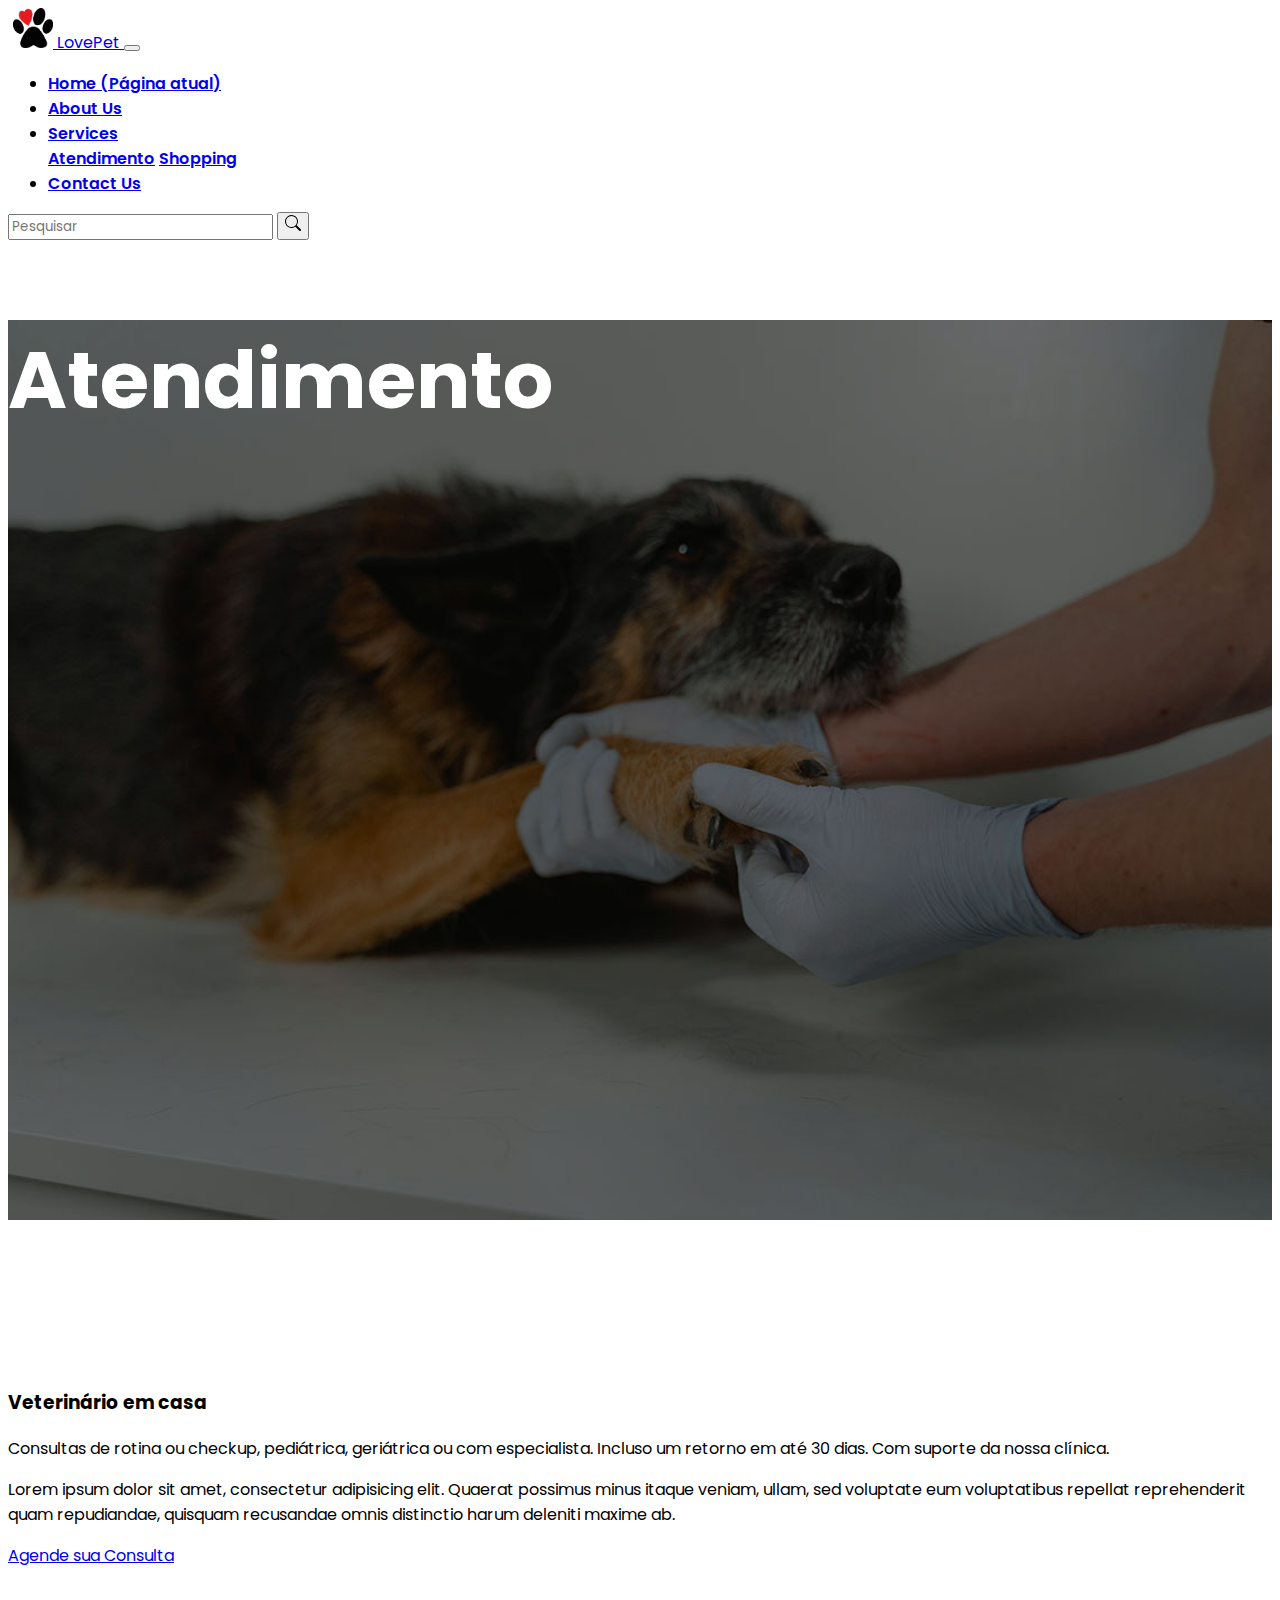
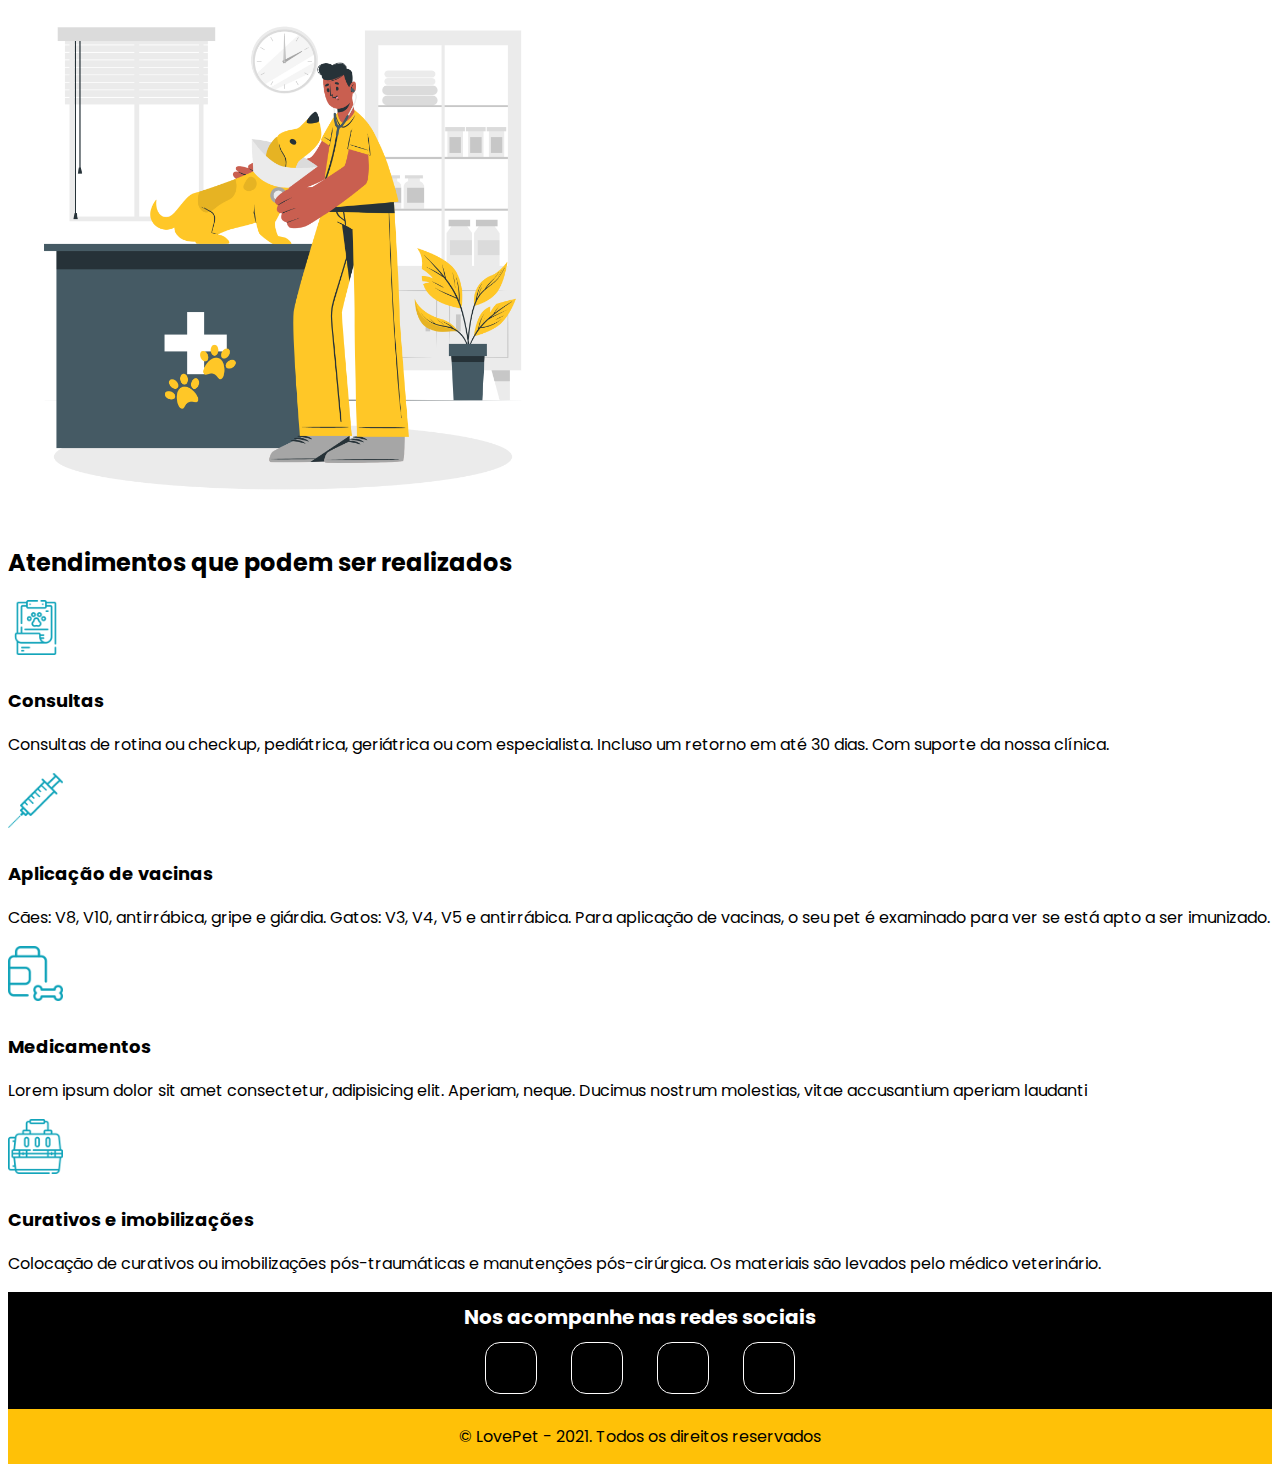
<file: services.html>
<!DOCTYPE html>
<html lang="en">

<head>
    <meta charset="UTF-8">
    <meta http-equiv="X-UA-Compatible" content="IE=edge">
    <meta name="viewport" content="width=device-width, initial-scale=1.0">
    <link rel="stylesheet" href="https://cdn.jsdelivr.net/npm/bootstrap@4.6.0/dist/css/bootstrap.min.css"
        integrity="sha384-B0vP5xmATw1+K9KRQjQERJvTumQW0nPEzvF6L/Z6nronJ3oUOFUFpCjEUQouq2+l" crossorigin="anonymous">

    <link rel="stylesheet" href="style.css">
    <link rel="stylesheet" href="https://pro.fontawesome.com/releases/v5.10.0/css/all.css"
        integrity="sha384-AYmEC3Yw5cVb3ZcuHtOA93w35dYTsvhLPVnYs9eStHfGJvOvKxVfELGroGkvsg+p" crossorigin="anonymous" />
        <link rel="shortcut icon" href="image/logo.png">

    <title>Attendance</title>
</head>

<body>
    <header>
        <nav class="navbar navbar-expand-lg navbar-light bg-warning">
            <a class="navbar-brand" href="index.html">
                <img src="image/logo.png" alt="" width="40" class="d-inline-block align-text-middle mr-1">
                LovePet
            </a>
            <button class="navbar-toggler" type="button" data-toggle="collapse" data-target="#navbarNavDropdown"
                aria-controls="navbarNavDropdown" aria-expanded="false" aria-label="Alterna navegação">
                <span class="navbar-toggler-icon"></span>
            </button>
            <div class="collapse navbar-collapse" id="navbarNavDropdown">
                <ul class="navbar-nav pl-3">
                    <li class="nav-item ">
                        <a class="nav-link" href="index.html">Home <span class="sr-only">(Página atual)</span></a>
                    </li>
                    <li class="nav-item">
                        <a class="nav-link" href="aboutus.html">About Us</a>
                    </li>

                    <li class="nav-item dropdown">
                        <a class="nav-link dropdown-toggle" href="#" id="navbarDropdownMenuLink" role="button"
                            data-toggle="dropdown" aria-haspopup="true" aria-expanded="false">
                            Services
                        </a>
                        <div class="dropdown-menu" aria-labelledby="navbarDropdownMenuLink" id="animacaoservices">
                            <a class="dropdown-item" href="#">Atendimento</a>
                            <a class="dropdown-item" href="outlet.html">Shopping</a>
                        </div>
                    </li>
                    <li class="nav-item">
                        <a class="nav-link" href="formulario.html">Contact Us</a>
                    </li>
                </ul>

                <form class="form-inline ml-auto">
                    <input class="form-control mr-sm-2" type="search" placeholder="Pesquisar" aria-label="Pesquisar">
                    <button class="btn btn-outline-info my-2 my-sm-0" type="submit"><svg xmlns="http://www.w3.org/2000/svg" width="16" height="16" fill="currentColor" class="bi bi-search" viewBox="0 0 16 16">
                        <path d="M11.742 10.344a6.5 6.5 0 1 0-1.397 1.398h-.001c.03.04.062.078.098.115l3.85 3.85a1 1 0 0 0 1.415-1.414l-3.85-3.85a1.007 1.007 0 0 0-.115-.1zM12 6.5a5.5 5.5 0 1 1-11 0 5.5 5.5 0 0 1 11 0z"/>
                      </svg></button>
                </form>
            </div>
        </nav>
    </header>
    <section class="d-flex align-items-center justify-content-center flex-column atendimento">

        <p class=" textoinfo">Atendimento</p>

    </section>
    <div class="container">
        <div class="row">
            <main class="col-md-12  col-xs-12 p-0">
                
                <section class="info">

                    <div>
                        <div class="container">
                            <div class="row">
                                <div class="col-md-6 col-sm-12 col-xs-12 info-text">
                                        <h3 class="text-center">Veterinário em casa</h3>
                                        <p class="text-justify">
                                            Consultas de rotina ou checkup, pediátrica, geriátrica ou com especialista. Incluso um retorno em até 30 dias. Com suporte da nossa clínica.
                                        </p>
                                        <p class="text-justify">Lorem ipsum dolor sit amet, consectetur adipisicing elit. Quaerat possimus minus itaque veniam, ullam, sed voluptate eum voluptatibus repellat reprehenderit quam repudiandae, quisquam recusandae omnis distinctio harum deleniti maxime ab.</p>
                                        <div class="d-flex justify-content-center pt-2">
                                            <a class="btn btn-info p-2" href="#" role="button">Agende sua Consulta</a>
                                        </div>
                                    
                                        
                                </div>
                                <div class="col-md-6 col-xs-12">
            
                                    <div class="img-info">
                                        <img class="img-fluid" src="image/Veterinary-cuate.png" alt="">
                                    </div>
                                    
                                        
                                </div>
                                
                            </div>

                        </div>
                    </div>
                </section>
                <section class="atendimentosr py-3">
                    <h2 class="pt-3">Atendimentos que podem ser realizados</h2>

                    <div class="cards pt-4">
                        <div class="container">
                            <div class="row">
                                <div class="col-md-3 col-xs-12">
                                    <img src="image/medical-report.png" class="rounded mx-auto d-block" alt="" height="55px">
                                    <div class="side-cont">
                                        <h3 class="text-center">Consultas</h3>
                                        <p class="text-justify">
                                            Consultas de rotina ou checkup, pediátrica, geriátrica ou com especialista. Incluso um retorno em até 30 dias. Com suporte da nossa clínica.
                                        </p>
                                    </div>
                                    
                                        
                                </div>
                                <div class="col-md-3 col-xs-12">
                                    <img src="image/seringa-de-injecao.png" class="rounded mx-auto d-block" alt="" height="55px">
                                    <div class="side-cont">
                                        <h3 class="text-center">Aplicação de vacinas</h3>
                                        <p class="text-justify">
                                            Cães: V8, V10, antirrábica, gripe e giárdia. Gatos: V3, V4, V5 e antirrábica. Para aplicação de vacinas, o seu pet é examinado para ver se está apto a ser imunizado.
                                        </p>
                                    </div>
                                    
                                        
                                </div>
                                <div class="col-md-3 col-xs-12">
                                    <img src="image/remedio.png" class="rounded mx-auto d-block" alt="" height="55px">
                                    <div class="side-cont">
                                        <h3 class="text-center">Medicamentos</h3>
                                        <p class="text-justify">
                                           Lorem ipsum dolor sit amet consectetur, adipisicing elit. Aperiam, neque. Ducimus nostrum molestias, vitae accusantium aperiam laudanti
                                        </p>
                                    </div>
                                    
                                        
                                </div>
                                <div class="col-md-3 col-xs-12">
                                    <img src="image/pet-carrier.png" class="rounded mx-auto d-block" alt="" height="55px">
                                    <div class="side-cont">
                                        <h3 class="text-center">Curativos e imobilizações</h3>
                                        <p class="text-justify">
                                            Colocação de curativos ou imobilizações pós-traumáticas e manutenções pós-cirúrgica. Os materiais são levados pelo médico veterinário.
                                        </p>
                                    </div>
                                    
                                        
                                </div>
                            </div>

                        </div>
                    </div>
                </section>


            </main>

        </div>

    </div>
    <div vw class="enabled">
        <div vw-access-button class="active"></div>
        <div vw-plugin-wrapper>
            <div class="vw-plugin-top-wrapper"></div>
        </div>
        <script src="https://vlibras.gov.br/app/vlibras-plugin.js"></script>
        <script>
            new window.VLibras.Widget('https://vlibras.gov.br/app');
        </script>
    </div>

    <footer>
        <section>
            <h2 class="h2nos">Nos acompanhe nas redes sociais</h2>
        </section>
        <section id="social">
            <a href="#"><i class="fab fa-facebook-f"></i></a>
            <a href="#"><i class="fab fa-twitter"></i></a>
            <a href="#"><i class="fab fa-youtube"></i></a>
            <a href="#"><i class="fab fa-instagram"></i></a>

        </section>
        <section id="desenvolvimento">
            <p>© LovePet - 2021. Todos os direitos reservados</p>
        </section>
    </footer>



    <script src="https://code.jquery.com/jquery-3.5.1.slim.min.js"
        integrity="sha384-DfXdz2htPH0lsSSs5nCTpuj/zy4C+OGpamoFVy38MVBnE+IbbVYUew+OrCXaRkfj"
        crossorigin="anonymous"></script>
    <script src="https://cdn.jsdelivr.net/npm/bootstrap@4.6.0/dist/js/bootstrap.bundle.min.js"
        integrity="sha384-Piv4xVNRyMGpqkS2by6br4gNJ7DXjqk09RmUpJ8jgGtD7zP9yug3goQfGII0yAns"
        crossorigin="anonymous"></script>


</body>

</html>
</file>
<file: style.css>
@import url('https://fonts.googleapis.com/css2?family=Poppins:ital,wght@0,400;0,500;0,600;0,700;0,900;1,300;1,500;1,600;1,800&display=swap');

* {
    font-family: 'Poppins', sans-serif;
}

/* Estilizaçãp do menu  */

.navbar-brand{
    padding-left: 5px;
}


.navbar-nav a{
 
    font-size: 16px;
    padding-bottom: 13px;
    font-weight: 600;
 
}

.dropdown:hover .dropdown-menu {
   
    display: block;
    transition: all .5 ease-in-out;
}

.dropdown .dropdown-menu a:hover {
    color: black;
    background-color: #ffc107;
}

/* final da estilização do menu */

/* Estlização do index */

.fundo{

    background: url("image/pexels-maksim-goncharenok-4422100.jpg"); 
    background-size:cover;
    background-repeat: no-repeat;
    height: 92vh;  
}

.textoprincipal {
    position: relative;
    top: 70px;
    color: white;
    font-size: 5rem;
}


.subtext {
    position: relative;
    top: 10px;
    color: white;
    font-size: 5.4rem;
}

.btnmore {
    position: relative;
    top: -15px;
    left: 280px;
    bottom: 25px;
}

.card-fundo {
    background-color: #DDDDDF;
}



 .card-facilidades h3 {
     font-size: 18px;
     padding-top: 10px;
 }

.promocaosemana {
    position: relative;
    top: 120px;
    
}

.promosem {
    font-size: 32px;
}

.ppromo {
    text-indent: 1.5rem;
}

.img-semana img {
    height: 550px;
}

/* Fim da estilização do index */



/* início About Us */

.sobreNos {
    background-image:url("image/pexels-sam-lion-5732456.jpg");
   background-size:cover;
   background-repeat: no-repeat;
   background-position-y: 10%;
   height: 92vh;
}

.titleAbout {
    color: white;
    font-size: 5rem;
    font-weight: bold;
}


.informacoes img {
    height: 500px;
    padding-left: 50px;
}

.textosn {
    text-indent: 1.5rem;
}


 .profile-cards {
    padding: 35px 0;

 }

 .card {
     box-shadow: 0 0 5px rgba(0,0,0,0.2);
     overflow: hidden;
     border-radius: 15px;
 }

 .img1 {
    height: 150px;
    background-color:#DDDDDF ;
    border-top-right-radius: 15px;
    border-top-left-radius: 15px;
    width: 100%;
 }

 .img2 img {
     position: relative;
     display: block;
     margin-left: auto;
     margin-right: auto;
     z-index: 1;
     width: 140px;
     height: 140px;
     border-radius: 50%;
     border: 7px solid #fff;
     margin-top: -80px;
 }

 .card:hover .img2 img {
     border-color: #ffc107;
 }

.main-text {
    padding: 30px, 0;

}

.main-text h2 {
    font-size: 20px;
    margin: 0 0 5px;
}
.main-text h3 {
    font-size: 16px;
    margin-bottom: 10px;
}

.socials {
    text-align: center;
    padding-bottom:20px ;
}

.socials i {
    font-size: 20px;
    color: #ffc107;
    padding: 0 10px;
}

.socials i:hover {
   
    color: #17a2b8;
  
}

/* fim do About Us  */



/* Atendimento  */


.atendimento {
    background-image:url("image/pexels-tima-miroshnichenko-6235021.jpg");
   background-size:cover;
   background-repeat: no-repeat;
   background-position-y: 10%;
   height: 100vh;

    
}

.textoinfo {
    color: white;
    font-size: 5rem;
    font-weight: bold;
}


 .side-cont h3{
     padding-top: 7px;
    font-size: 18px;
 }



 .info-text {
     padding-top: 150px;
 }

.img-info img {
    height: 550px;
}

 
/* Final da estilização atendimento  */

/* Botão scroll */
#scroll-top-btn {
    margin-right: 30px;
    margin-bottom: 10px;
    position: fixed;
    bottom: 0;
    right: 0;
    display: none;
    z-index: 2;
    
}

#scroll-top-btn img {
    height: 40px;
}



/* Fim do botao scroll */




 .formulario {
    background-image:url("image/pexels-ni-san-135033.jpg");
   background-size:cover;
   background-repeat: no-repeat;
   background-position-y: 50%;
   height: 50vh;

    
}




.style {
    list-style: none;
    margin: 0;
    padding: 0;
}

.style i {
    font-size: 20px;
    color: #ffc107;
    padding: 10px 10px;
}

.style i:hover {
   
    color: #17a2b8;
  
}


/* Começo da página shopping */

.outlet {
    background-image:url("image/pexels-simona-kidrič-2607544.jpg");
   background-size:cover;
   background-repeat: no-repeat;
   background-position-y: 38%;
   height: 50vh;

    
}

.textoutlet {
    color: white;
    font-size: 5rem;
    font-weight: bold;
}



.card h6 {
    font-size: 14px;
}

.card:hover {
    box-shadow: -2px -1px 25px -4px rgba(0, 0, 0, 0.75);
    -webkit-box-shadow: -2px -1px 25px -4px rgba(0,0,0,0.75);
    -moz-box-shadow: -2px -1px 25px -4px rgba(0,0,0,0.75);
    transition: 0.5s;

}

.precoantigo {
    text-decoration:line-through ;
}

/* Final da página shopping */



/* Começo da estilização do footer */
 #social {
    background-color: #000000;
    width: 100%;
    text-align: center;
    padding-bottom: 15px;
    
}

#social a {
    display: inline-flex;
    text-decoration: none;
    color: rgb(255, 255, 255);
    border: solid 1px rgb(255, 254, 254);
    padding: 20px;
    margin: 0 15px;
    font-size: 20px;
    justify-content: center;
    width: 10px;
    height: 10px;
    align-items: center;
    border-radius: 15px;
    transition: 0.2s;

}

footer h2 {
    color: white;
    padding-top: 10px;
    display:inline-flex;
    text-align: center;
    font-size: 20px;
    justify-content: center;
    width: 100%;
    padding-bottom: 10px;
    background-color: #000000;
    margin: 0;
  
}

footer #desenvolvimento p {
    background-color: #ffc107;
    display:flex;
    text-align: center;
    font-size: 1rem;
    justify-content: center;
    width: 100%;
    padding-bottom: 15px;
    padding-top: 15px;
    margin: 0;
    
}

#social a i {
    transition:1s;
}

#social a:hover {
    transform: scale(1.1);
    background: #fff;
    border: 1px solid white;
    color: #ffc107;
    
}

#social a i:hover {
    transform: rotate(15deg) scale(1);
}

/* Fim da estilização do footer */




@media (max-width: 576px)
{

    .fundo {
        height: 40vh;
    }
    .textoprincipal {
        font-size: 2rem;
    }
 
    .pl-5, .px-5 {
        padding-left: 1rem!important;
    }
    .subtext {
        top: 39px;
        font-size: 2.15rem;
    }
    .btnmore {

        left: 83px;
        top: 20px;
    }
    
    .btnmore {
        font-size: 0.5rem;
    }
    
    .img-semana {
        display: flex;
        justify-content: center;
    }
    .img-semana img {
        padding-top:120px;
        height: 400px;
    }
   
    .textoutlet {
        font-size: 2rem;
    }
    
    .outlet {
        height: 25vh;
    }

    .formulario {
        height: 40vh;
    }



    .boximg {
        display: flex;
        justify-content: center;
        align-items: center;
    } 

    .informacoes img {
        padding-left: inherit;
        height: 250px;
    }

    .textosn {
        padding: 0 25px 0 25px;
    }
    #social a {
        font-size: 18px;
        width: 10px;
        height: 10px;
        margin: 0 8px;
    }

    footer #desenvolvimento p {
        font-size: 0.75rem;
        line-height: 1.5rem;
        
    }

    footer h2 {
        font-size: 1rem;
    }

    .titleAbout {
        font-size: 2rem;
    }
    .sobreNos {
        height: 40vh;
    }

    .atendimento {
       height: 50vh;
    }

    
    .textoinfo {
        font-size: 2rem;
    }


    



   
   
}
@media(min-width: 577px) and (max-width: 768px)
{
    .fundo {
        height: 50vh;
    }
   .imginfo img {
    height: 200px;
    
    }

    .textoprincipal {
        font-size: 2rem;
    }

    .pl-5, .px-5 {
        padding-left: 1rem!important;
    }
    .subtext {
        top: 39px;
        font-size: 2.2rem;
    }

    .btnmore {

        left: 65px;
        top: 25px;
    }

    .img-info img {
        padding-top: 120px;
        height: 100px;
    }
    .btn {
        font-size: 0.75rem;
    }

   
   
   
}

@media (min-width: 768px)
{
  

   
}

@media (min-width: 992px)
{
  

   
}
@media (min-width: 1200px)
{
  

   
}
</file>
